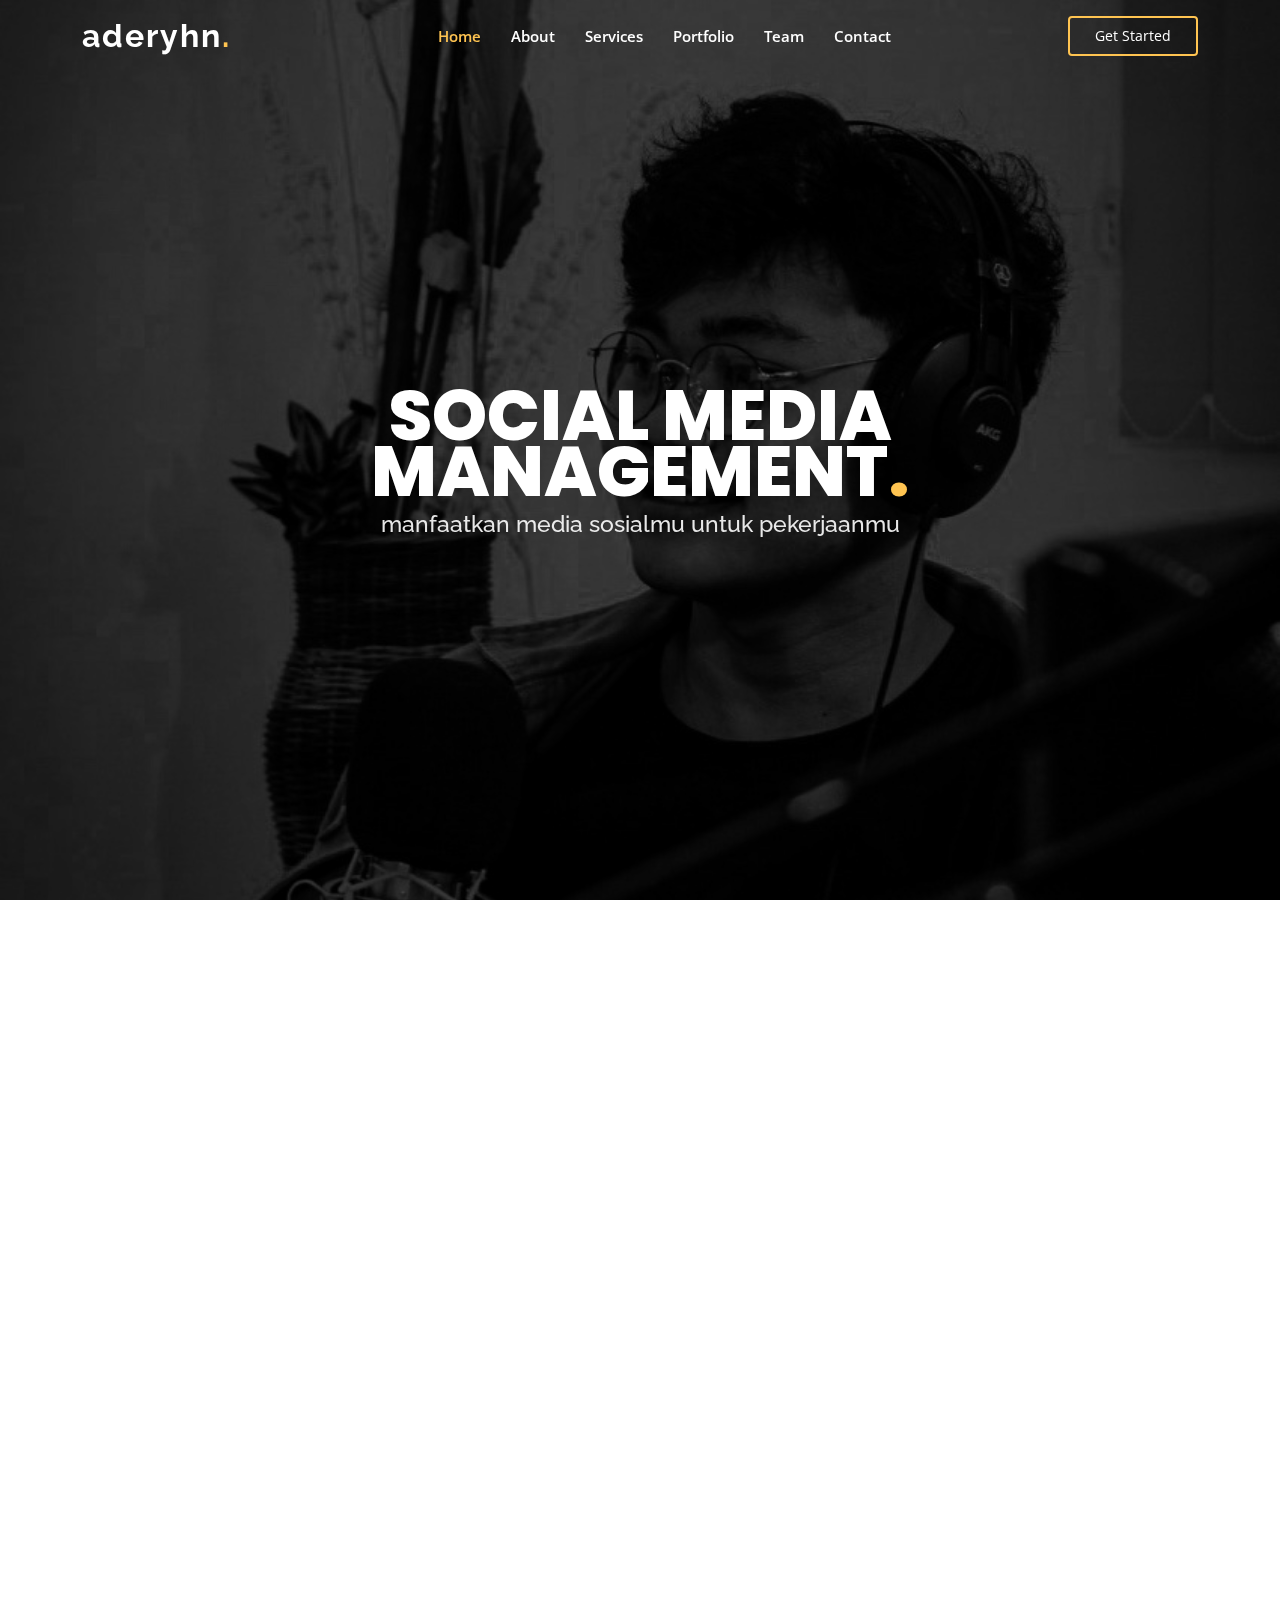
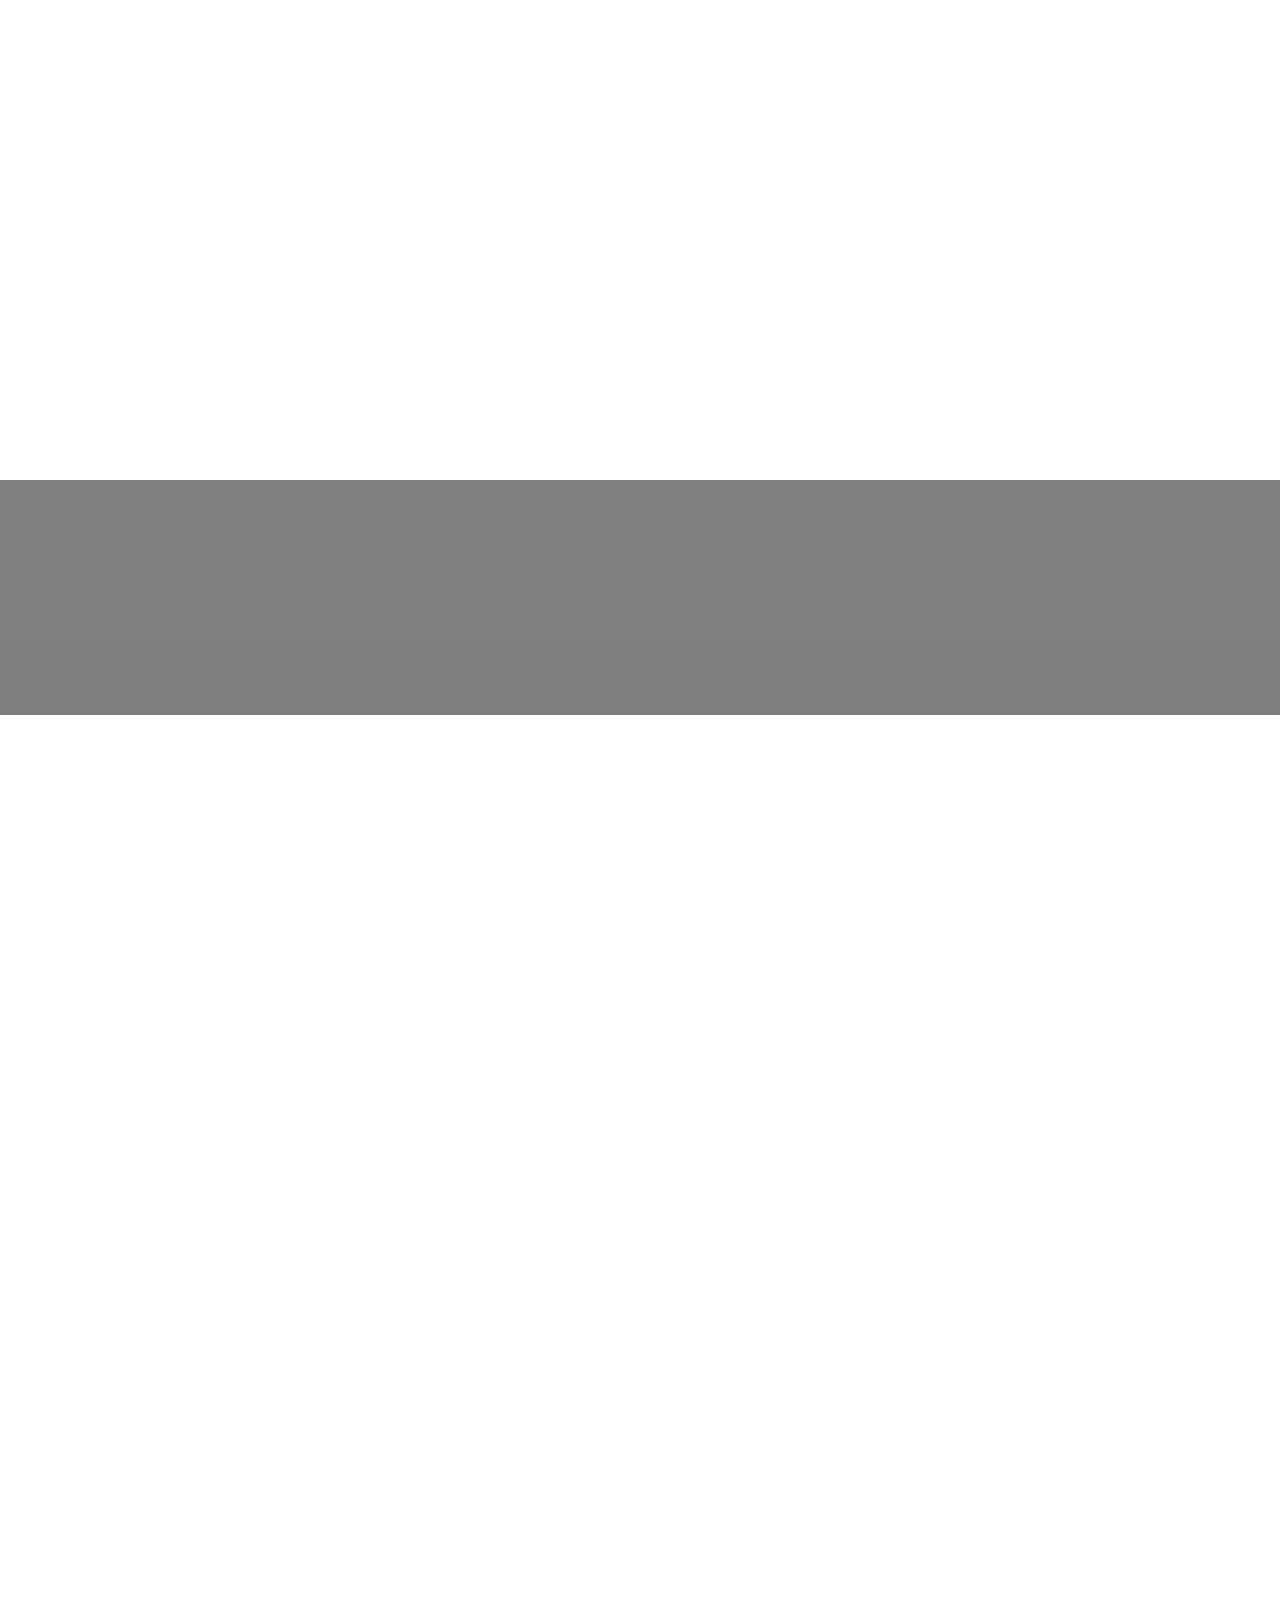
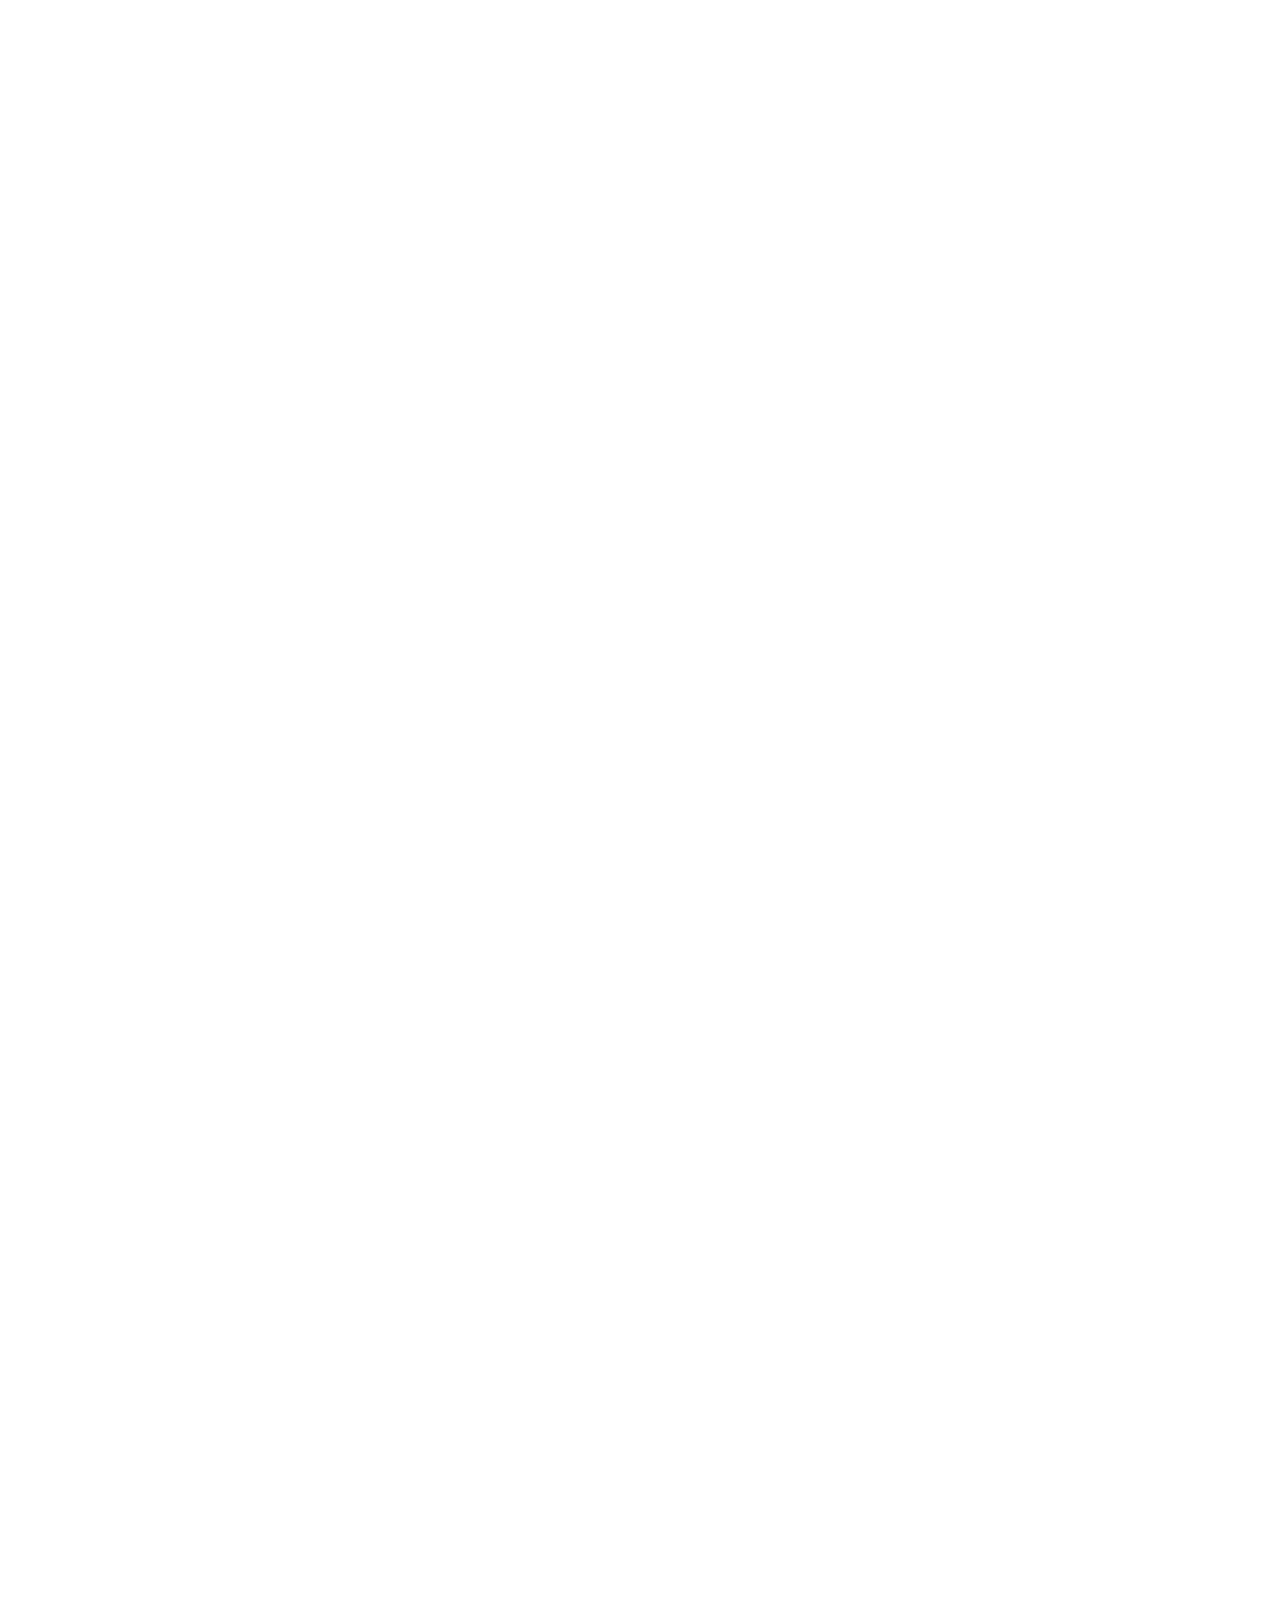
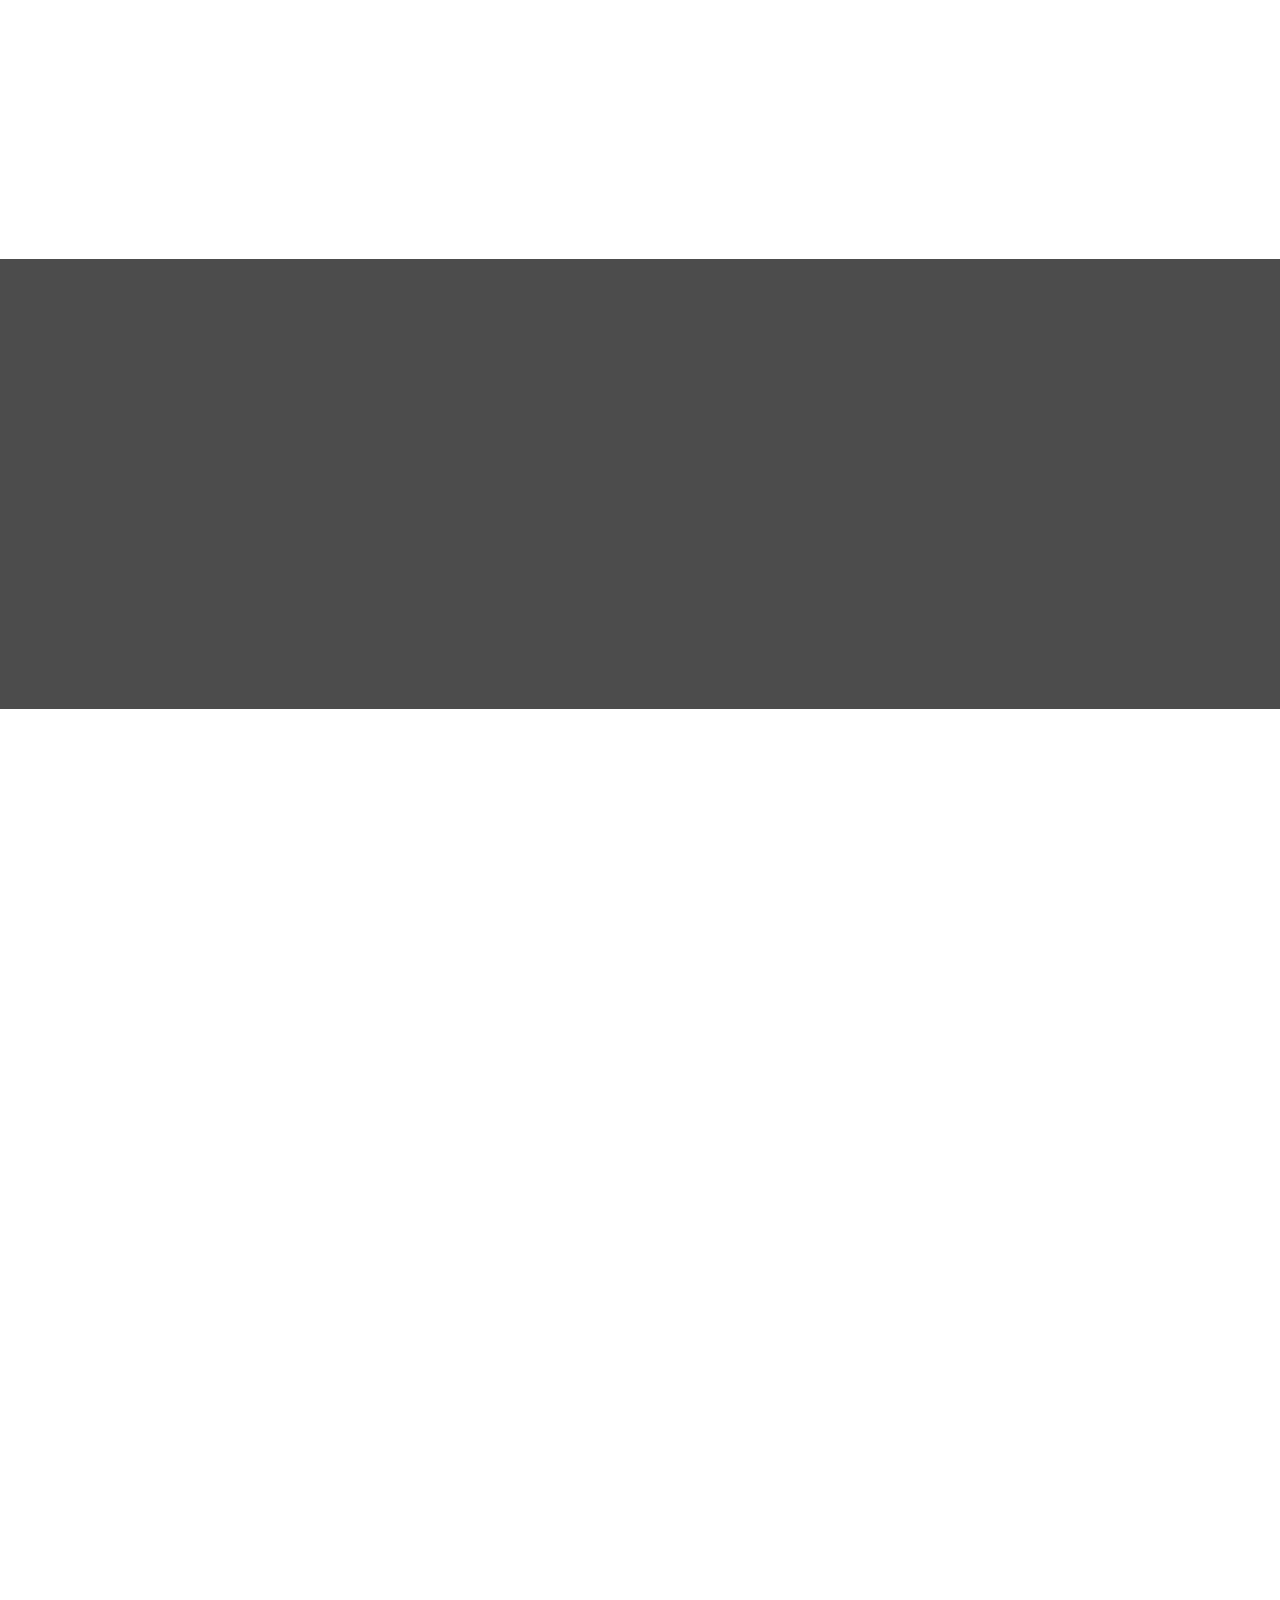
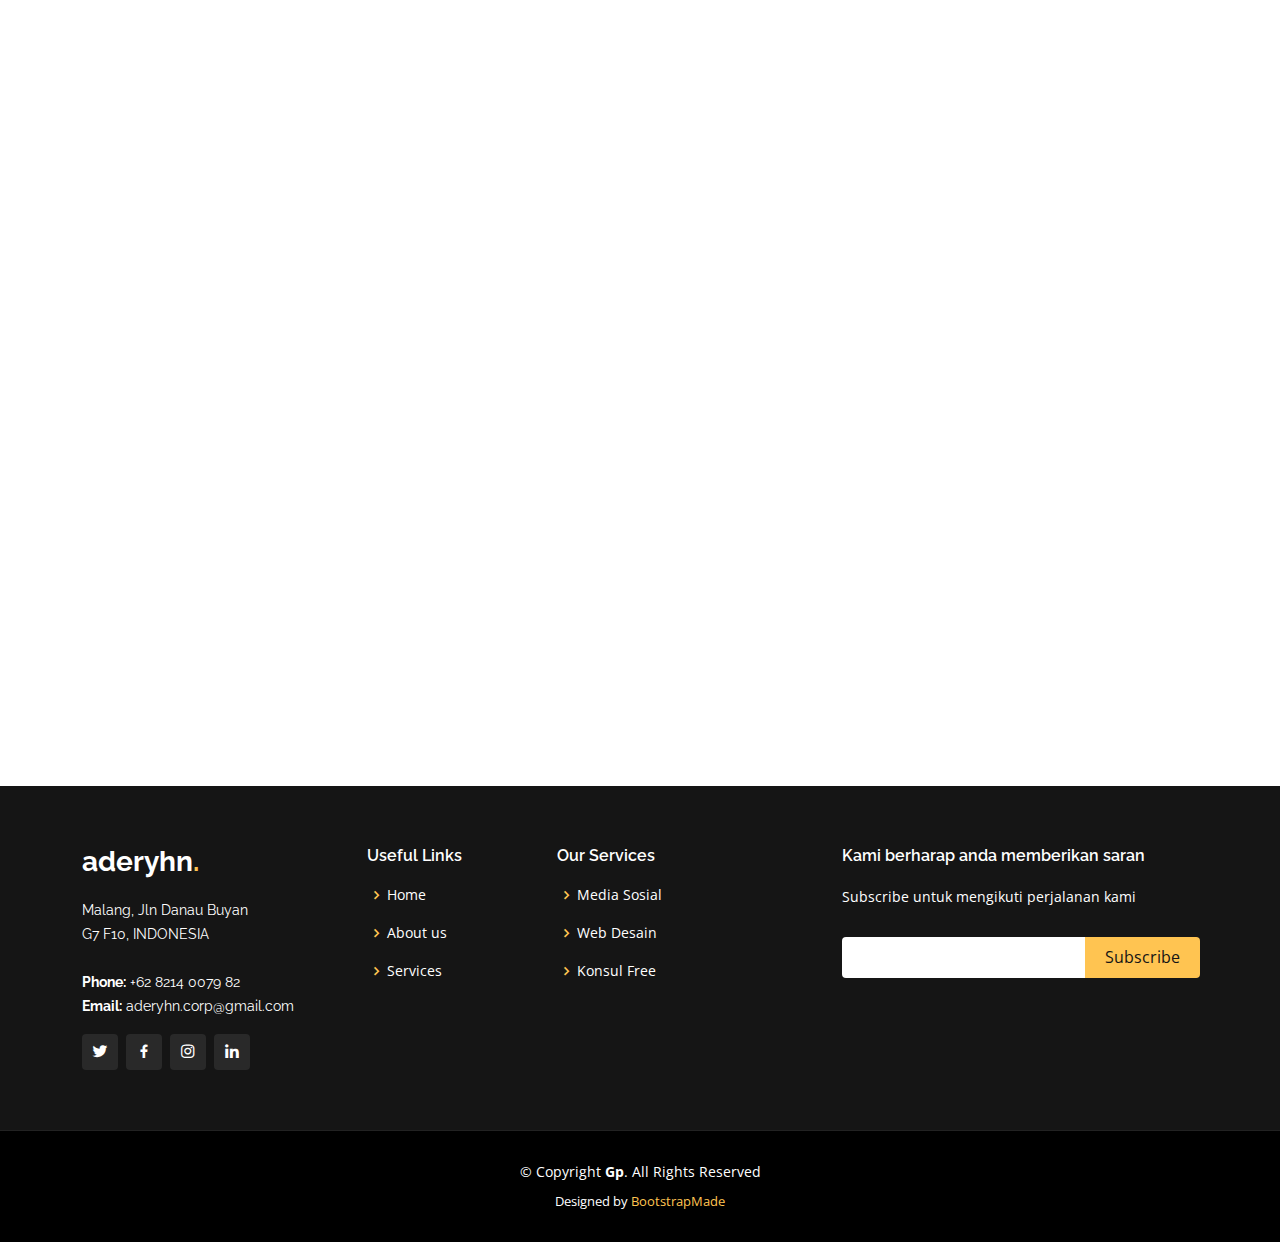
<file: index.html>
<!DOCTYPE html>
<html lang="en">

<head>
  <meta charset="utf-8">
  <meta content="width=device-width, initial-scale=1.0" name="viewport">

  <title>Compro Project</title>
  <meta content="" name="description">
  <meta content="" name="keywords">

  <!-- Favicons -->
  <link href="assets/img/favicon.png" rel="icon">
  <link href="assets/img/apple-touch-icon.png" rel="apple-touch-icon">

  <!-- Google Fonts -->
  <link href="https://fonts.googleapis.com/css?family=Open+Sans:300,300i,400,400i,600,600i,700,700i|Raleway:300,300i,400,400i,500,500i,600,600i,700,700i|Poppins:300,300i,400,400i,500,500i,600,600i,700,700i" rel="stylesheet">

  <!-- Vendor CSS Files -->
  <link href="assets/vendor/aos/aos.css" rel="stylesheet">
  <link href="assets/vendor/bootstrap/css/bootstrap.min.css" rel="stylesheet">
  <link href="assets/vendor/bootstrap-icons/bootstrap-icons.css" rel="stylesheet">
  <link href="assets/vendor/boxicons/css/boxicons.min.css" rel="stylesheet">
  <link href="assets/vendor/glightbox/css/glightbox.min.css" rel="stylesheet">
  <link href="assets/vendor/remixicon/remixicon.css" rel="stylesheet">
  <link href="assets/vendor/swiper/swiper-bundle.min.css" rel="stylesheet">

  <!-- Template Main CSS File -->
  <link href="assets/css/style.css" rel="stylesheet">

  <!-- =======================================================
  * Template Name: Gp - v4.10.0
  * Template URL: https://bootstrapmade.com/gp-free-multipurpose-html-bootstrap-template/
  * Author: BootstrapMade.com
  * License: https://bootstrapmade.com/license/
  ======================================================== -->
</head>

<body>

  <!-- ======= Header ======= -->
  <header id="header" class="fixed-top ">
    <div class="container d-flex align-items-center justify-content-lg-between">

      <h1 class="logo me-auto me-lg-0"><a href="index.html">aderyhn<span>.</span></a></h1>
      <!-- Uncomment below if you prefer to use an image logo -->
      <!-- <a href="index.html" class="logo me-auto me-lg-0"><img src="assets/img/logo.png" alt="" class="img-fluid"></a>-->

      <nav id="navbar" class="navbar order-last order-lg-0">
        <ul>
          <li><a class="nav-link scrollto active" href="#hero">Home</a></li>
          <li><a class="nav-link scrollto" href="#about">About</a></li>
          <li><a class="nav-link scrollto" href="#services">Services</a></li>
          <li><a class="nav-link scrollto " href="#portfolio">Portfolio</a></li>
          <li><a class="nav-link scrollto" href="#team">Team</a></li>
          <li><a class="nav-link scrollto" href="#contact">Contact</a></li>
        </ul>
        <i class="bi bi-list mobile-nav-toggle"></i>
      </nav><!-- .navbar -->

      <a href="#about" class="get-started-btn scrollto">Get Started</a>

    </div>
  </header><!-- End Header -->

  <!-- ======= Hero Section ======= -->
  <section id="hero" class="d-flex align-items-center justify-content-center">
    <div class="container" data-aos="fade-up">

      <div class="row justify-content-center" data-aos="fade-up" data-aos-delay="150">
        <div class="col-xl-6 col-lg-8">
          <h1>SOCIAL MEDIA MANAGEMENT<span>.</span></h1>
          <h2>manfaatkan media sosialmu untuk pekerjaanmu</h2>
        </div>
      </div>

      <div class="row gy-4 mt-5 justify-content-center" data-aos="zoom-in" data-aos-delay="250">
      </div>

    </div>
  </section><!-- End Hero -->

  <main id="main">

    <!-- ======= About Section ======= -->
    <section id="about" class="about">
      <div class="container" data-aos="fade-up">

        <div class="row">
          <div class="col-lg-6 order-1 order-lg-2" data-aos="fade-left" data-aos-delay="100">
            <img src="assets/img/about.jpeg" class="img-fluid" alt="">
          </div>
          <div class="col-lg-6 pt-4 pt-lg-0 order-2 order-lg-1 content" data-aos="fade-right" data-aos-delay="120">
            <h3>This is a slide structure based on a social media presentation.</h3>
            <p class="fst-italic">
              Di bawah merupakan deskripsi dari aderyhn
            </p>
            <p>
              aderyhn adalah salah satu layanan jasa Sosial Manajement yang kreativ, inovatif,
              dan modern. Kami menawarkan banyak sekali media yang kami tawarkan yaitu ada
              Instagram , Tiktok , Youtube , Twitter , dan Platfrom Sendiri. Harga yang kami tawarkan
              murah dan value yang kami berikan sangatkan sebanding dari harga yang kami tawarkan
          </div>
        </div>
        
          <h4><a href="COMPRO-ADERYHN.pdf" target="_blank">More Information</a></h4>

      </div>
    </section><!-- End About Section -->

    <!-- ======= Clients Section ======= -->
    <section id="clients" class="clients">
      <div class="container" data-aos="zoom-in">

        <div class="clients-slider swiper">
          <div class="swiper-wrapper align-items-center">
            <div class="swiper-slide"><img src="assets/img/clients/Ombeann.png" class="img-fluid" alt=""></div>
            <div class="swiper-slide"><img src="assets/img/clients/rien.png" class="img-fluid" alt=""></div>
            <div class="swiper-slide"><img src="assets/img/clients/Logo SDG (2).png" class="img-fluid" alt=""></div>
            <div class="swiper-slide"><img src="assets/img/clients/logo OSIS.png" class="img-fluid" alt=""></div>
            <div class="swiper-slide"><img src="assets/img/clients/Logo SMK.png" class="img-fluid" alt=""></div>
            <div class="swiper-slide"><img src="assets/img/clients/LOGO TS.png" class="img-fluid" alt=""></div>
            <div class="swiper-slide"><img src="assets/img/clients/LOGO YPT.png" class="img-fluid" alt=""></div>
            <div class="swiper-slide"><img src="assets/img/clients/client-8.png" class="img-fluid" alt=""></div>
          </div>
          <div class="swiper-pagination"></div>
        </div>

      </div>
  

    <!-- ======= Services Section ======= -->
    <section id="services" class="services">
      <div class="container" data-aos="fade-up">

        <div class="section-title">
          <h2>Services</h2>
          <p>Check our Services</p>
        </div>

        <div class="row">
          <div class="col-lg-4 col-md-6 d-flex align-items-stretch" data-aos="zoom-in" data-aos-delay="100">
            <div class="icon-box">
              <div class="icon"><i class='bx bx-link-alt' ></i></div>
              <h4><a href="mediasosial.html">Media Sosial</a></h4>
              <p>Menawarkan konten feed , story , reels , web link , dan lain lainnya</p>
            </div>
          </div>

          <div class="col-lg-4 col-md-6 d-flex align-items-stretch mt-4 mt-lg-0" data-aos="zoom-in" data-aos-delay="300">
            <div class="icon-box">
              <div class="icon"><i class='bx bx-globe' ></i></div>
              <h4><a href="webdesain.html">Web Desain</a></h4>
              <p>Menawarkan desain web, dari web statis maupun dinamis</p>
            </div>
          </div>

          <div class="col-lg-4 col-md-6 d-flex align-items-stretch mt-4 mt-lg-0" data-aos="zoom-in" data-aos-delay="300">
            <div class="icon-box">
              <div class="icon"><i class='bx bxs-face'></i></div>
              <h4><a href="konsulfree.html">Konsul Free</a></h4>
              <p>Konsulkan keinginanmu untuk bagaimana media sosialmu</p>
            </div>
          </div>
        </div>

      </div>
    </section><!-- End Services Section -->

    <!-- ======= Cta Section ======= -->
    <section id="cta" class="cta">
      <div class="container" data-aos="zoom-in">

        <div class="text-center">
          <h3>Contact kami</h3>
          <p> bisa hubungi kami di bawah ini.</p>
          <a class="nav-link scrollto" href="#contact">Contact US in here</a>
        </div>

      </div>
    </section><!-- End Cta Section -->

    <!-- ======= Portfolio Section ======= -->
    <section id="portfolio" class="portfolio">
      <div class="container" data-aos="fade-up">

        <div class="section-title">
          <h2>Portfolio</h2>
          <p>Check our Portfolio</p>
        </div>

        <div class="row" data-aos="fade-up" data-aos-delay="100">
          <div class="col-lg-12 d-flex justify-content-center">
            <ul id="portfolio-flters">
              <li data-filter="*" class="filter-active">All</li>
              <li data-filter=".filter-logo">Medsos</li>
              <li data-filter=".filter-poster">Web</li>
              <li data-filter=".filter-lainnya">Liannya</li>
            </ul>
          </div>
        </div>

        <div class="row portfolio-container" data-aos="fade-up" data-aos-delay="200">

          <div class="col-lg-4 col-md-6 portfolio-item filter-logo">
            <div class="portfolio-wrap">
              <img src="assets/img/portfolio/medsos-1.png" class="img-fluid" alt="">
              <div class="portfolio-info">
                <h4>Medsos</h4>
                <p>Konten</p>
                <div class="portfolio-links">
                  <a href="assets/img/portfolio/medsos-1.png" data-gallery="portfolioGallery" class="portfolio-lightbox" title="Logo 1"><i class="bx bx-plus"></i></a>
                  <a href="mediasosial.html" title="More Details"><i class="bx bx-link"></i></a>
                </div>
              </div>
            </div>
          </div>

          <div class="col-lg-4 col-md-6 portfolio-item filter-lainnya">
            <div class="portfolio-wrap">
              <img src="assets/img/portfolio/desain-1.png" class="img-fluid" alt="">
              <div class="portfolio-info">
                <h4>Desain</h4>
                <p>Lainnya</p>
                <div class="portfolio-links">
                  <a href="assets/img/portfolio/desain-1.png" data-gallery="portfolioGallery" class="portfolio-lightbox" title="Desain Retro"><i class="bx bx-plus"></i></a>
                  <a href="mediasosial.html" title="More Details"><i class="bx bx-link"></i></a>
                </div>
              </div>
            </div>
          </div>

          <div class="col-lg-4 col-md-6 portfolio-item filter-logo">
            <div class="portfolio-wrap">
              <img src="assets/img/portfolio/medsos-2.jpg" class="img-fluid" alt="">
              <div class="portfolio-info">
                <h4>Medsos</h4>
                <p>Konten</p>
                <div class="portfolio-links">
                  <a href="assets/img/portfolio/medsos-2.jpg" data-gallery="portfolioGallery" class="portfolio-lightbox" title="Logo 2"><i class="bx bx-plus"></i></a>
                  <a href="mediasosial.html" title="More Details"><i class="bx bx-link"></i></a>
                </div>
              </div>
            </div>
          </div>

          <div class="col-lg-4 col-md-6 portfolio-item filter-poster">
            <div class="portfolio-wrap">
              <img src="assets/img/portfolio/web-1.png" class="img-fluid" alt="">
              <div class="portfolio-info">
                <h4>Web</h4>
                <p>Desain Web</p>
                <div class="portfolio-links">
                  <a href="assets/img/portfolio/web-1.png" data-gallery="portfolioGallery" class="portfolio-lightbox" title="Web"><i class="bx bx-plus"></i></a>
                  <a href="webdesain.html" title="More Details"><i class="bx bx-link"></i></a>
                </div>
              </div>
            </div>
          </div>

          <div class="col-lg-4 col-md-6 portfolio-item filter-lainnya">
            <div class="portfolio-wrap">
              <img src="assets/img/portfolio/desain-2.jpg" class="img-fluid" alt="">
              <div class="portfolio-info">
                <h4>Desain</h4>
                <p>Lainnya</p>
                <div class="portfolio-links">
                  <a href="assets/img/portfolio/desain-2.jpg" data-gallery="portfolioGallery" class="portfolio-lightbox" title="Desain Curefuly"><i class="bx bx-plus"></i></a>
                  <a href="mediasosial.html" title="More Details"><i class="bx bx-link"></i></a>
                </div>
              </div>
            </div>
          </div>

          <div class="col-lg-4 col-md-6 portfolio-item filter-logo">
            <div class="portfolio-wrap">
              <img src="assets/img/portfolio/medsos-3.jpg" class="img-fluid" alt="">
              <div class="portfolio-info">
                <h4>Medsos</h4>
                <p>Tamplate Konten</p>
                <div class="portfolio-links">
                  <a href="assets/img/portfolio/medsos-3.jpg" data-gallery="portfolioGallery" class="portfolio-lightbox" title="Logo 3"><i class="bx bx-plus"></i></a>
                  <a href="mediasosial.html" title="More Details"><i class="bx bx-link"></i></a>
                </div>
              </div>
            </div>
          </div>

          <div class="col-lg-4 col-md-6 portfolio-item filter-poster">
            <div class="portfolio-wrap">
              <img src="assets/img/portfolio/web-2.jpg" class="img-fluid" alt="">
              <div class="portfolio-info">
                <h4>Web</h4>
                <p>Desain Web</p>
                <div class="portfolio-links">
                  <a href="assets/img/portfolio/web-2.jpg" data-gallery="portfolioGallery" class="portfolio-lightbox" title="Web"><i class="bx bx-plus"></i></a>
                  <a href="webdesain.html" title="More Details"><i class="bx bx-link"></i></a>
                </div>
              </div>
            </div>
          </div>

          <div class="col-lg-4 col-md-6 portfolio-item filter-poster">
            <div class="portfolio-wrap">
              <img src="assets/img/portfolio/web-3.jpg" class="img-fluid" alt="">
              <div class="portfolio-info">
                <h4>Web</h4>
                <p>Web Desain</p>
                <div class="portfolio-links">
                  <a href="assets/img/portfolio/web-3.jpg" data-gallery="portfolioGallery" class="portfolio-lightbox" title="Web"><i class="bx bx-plus"></i></a>
                  <a href="webdesain.html" title="More Details"><i class="bx bx-link"></i></a>
                </div>
              </div>
            </div>
          </div>

          <div class="col-lg-4 col-md-6 portfolio-item filter-lainnya">
            <div class="portfolio-wrap">
              <img src="assets/img/portfolio/desain-3.jpg" class="img-fluid" alt="">
              <div class="portfolio-info">
                <h4>Desain</h4>
                <p>Lainnya</p>
                <div class="portfolio-links">
                  <a href="assets/img/portfolio/desain-3.jpg" data-gallery="portfolioGallery" class="portfolio-lightbox" title="Desain Raebel"><i class="bx bx-plus"></i></a>
                  <a href="mediasosial.html" title="More Details"><i class="bx bx-link"></i></a>
                </div>
              </div>
            </div>
          </div>

        </div>

      </div>
    </section><!-- End Portfolio Section -->

    <!-- ======= Counts Section ======= -->
    <section id="counts" class="counts">
      <div class="container" data-aos="fade-up">

        <div class="row no-gutters">
          <div class="image col-xl-5 d-flex align-items-stretch justify-content-center justify-content-lg-start" data-aos="fade-right" data-aos-delay="100"></div>
          <div class="col-xl-7 ps-0 ps-lg-5 pe-lg-1 d-flex align-items-stretch" data-aos="fade-left" data-aos-delay="100">
            <div class="content d-flex flex-column justify-content-center">
              <h3>Profile Owner (Reyhan Ade Ardiansyah)</h3>
              <p>
                Saya Reyhan Ade Ardiansyah, Siswa SMK Telkom Malang Jurusan Teknik Komputer Jaringan. Memiliki pengetahuan dasar tentang Teknik Komputer Jaringan dan memiliki pengalaman dalam berorganisasi karena saya merupakan anggota Osis di SMK Telkom Malang. 
                dibawah ini merupakan history pencapaian yang di raih oleh Owner aderyhn.
              </p>
              <div class="row">
                <div class="col-md-6 d-md-flex align-items-md-stretch">
                  <div class="count-box">
                    <i class="bi bi-emoji-smile"></i>
                    <span data-purecounter-start="0" data-purecounter-end="102" data-purecounter-duration="2" class="purecounter"></span>
                    <p><strong>Happy Clients</strong> Owner sudah mengerjakan beberapa project dan kebanyakan clinet yang kami dapatkan, 90% client senang dengan hasil kami.</p>
                  </div>
                </div>

                <div class="col-md-6 d-md-flex align-items-md-stretch">
                  <div class="count-box">
                    <i class="bi bi-journal-richtext"></i>
                    <span data-purecounter-start="0" data-purecounter-end="128" data-purecounter-duration="2" class="purecounter"></span>
                    <p><strong>Projects</strong> Owner sudah mengerjakan lebih dari 100 project yang pernah kami kerjakan.</p>
                  </div>
                </div>

                <div class="col-md-6 d-md-flex align-items-md-stretch">
                  <div class="count-box">
                    <i class="bi bi-clock"></i>
                    <span data-purecounter-start="0" data-purecounter-end="4" data-purecounter-duration="4" class="purecounter"></span>
                    <p><strong>Years of experience</strong> Owner sudah mulai di bidang ini 4 tahun berlalu sejak tahun 2019.</p>
                  </div>
                </div>

                <div class="col-md-6 d-md-flex align-items-md-stretch">
                  <div class="count-box">
                    <i class="bi bi-award"></i>
                    <span data-purecounter-start="0" data-purecounter-end="20" data-purecounter-duration="4" class="purecounter"></span>
                    <p><strong>Awards</strong> Owner memiliki banyak penghargaan dari berbagai event.</p>
                  </div>
                </div>
              </div>
            </div><!-- End .content-->
          </div>
        </div>

      </div>
    </section><!-- End Counts Section -->

    <!-- ======= Testimonials Section ======= -->
    <section id="testimonials" class="testimonials">
      <div class="container" data-aos="zoom-in">

        <div class="testimonials-slider swiper" data-aos="fade-up" data-aos-delay="100">
          <div class="swiper-wrapper">

            <div class="swiper-slide">
              <div class="testimonial-item">
                <img src="assets/img/testimonials/testimonials-1.jpg" class="testimonial-img" alt="">
                <h3>Saul Goodman</h3>
                <h4>Ceo &amp; Founder PT.Gajah Mada</h4>
                <p>
                  <i class="bx bxs-quote-alt-left quote-icon-left"></i>
                  Saya sangat suka dengan desain desain dari aderyhn, yang terkesan sangat futuristik
                  <i class="bx bxs-quote-alt-right quote-icon-right"></i>
                </p>
              </div>
            </div><!-- End testimonial item -->

            <div class="swiper-slide">
              <div class="testimonial-item">
                <img src="assets/img/testimonials/testimonials-2.jpg" class="testimonial-img" alt="">
                <h3>Sara Wilsson</h3>
                <h4>Designer</h4>
                <p>
                  <i class="bx bxs-quote-alt-left quote-icon-left"></i>
                  Saya sebagai designer yang sudah berkerja dalam waktu 2 tahun, saya tetap banyak belajar dari desain desain aderyhn ini.
                  <i class="bx bxs-quote-alt-right quote-icon-right"></i>
                </p>
              </div>
            </div><!-- End testimonial item -->

            <div class="swiper-slide">
              <div class="testimonial-item">
                <img src="assets/img/testimonials/testimonials-3.jpg" class="testimonial-img" alt="">
                <h3>Jena Karlis</h3>
                <h4>Store Owner</h4>
                <p>
                  <i class="bx bxs-quote-alt-left quote-icon-left"></i>
                  Saya sangat berterima kasih terhadap aderyhn, karena dengan jasa aderyhn yang mengelola medsos perusahaan saya.
                  <i class="bx bxs-quote-alt-right quote-icon-right"></i>
                </p>
              </div>
            </div><!-- End testimonial item -->

            <div class="swiper-slide">
              <div class="testimonial-item">
                <img src="assets/img/testimonials/testimonials-4.jpg" class="testimonial-img" alt="">
                <h3>Matt Brandon</h3>
                <h4>Freelancer</h4>
                <p>
                  <i class="bx bxs-quote-alt-left quote-icon-left"></i>
                  saya biasanya menyewa jasa aderyhn untuk pekerjaan saya.
                  <i class="bx bxs-quote-alt-right quote-icon-right"></i>
                </p>
              </div>
            </div><!-- End testimonial item -->

            <div class="swiper-slide">
              <div class="testimonial-item">
                <img src="assets/img/testimonials/testimonials-5.jpg" class="testimonial-img" alt="">
                <h3>John Larson</h3>
                <h4>Entrepreneur</h4>
                <p>
                  <i class="bx bxs-quote-alt-left quote-icon-left"></i>
                  saya dulu sangat ingin bekerjasama dengan aderyhn, dan akhir nya sudah kesampaian dan hasilnya sangat di luar ekspektasi.
                  <i class="bx bxs-quote-alt-right quote-icon-right"></i>
                </p>
              </div>
            </div><!-- End testimonial item -->
          </div>
          <div class="swiper-pagination"></div>
        </div>

      </div>
    </section><!-- End Testimonials Section -->

    <!-- ======= Team Section ======= -->
    <section id="team" class="team">
      <div class="container" data-aos="fade-up">

        <div class="section-title">
          <h2>Team</h2>
          <p>Check our Team</p>
        </div>

        <div class="row">

          <div class="col-lg-3 col-md-6 d-flex align-items-stretch">
            <div class="member" data-aos="fade-up" data-aos-delay="100">
              <div class="member-img">
                <img src="assets/img/team/team.1.JPG" class="img-fluid" alt="">
                <div class="social">
                  <a href="https://twitter.com/ramonShitpost"><i class="bi bi-twitter"></i></a>
                  <a href="https://web.facebook.com/reyhanadea.reyhanadea"><i class="bi bi-facebook"></i></a>
                  <a href="https://www.instagram.com/aderyhn/"><i class="bi bi-instagram"></i></a>
                  <a href="https://www.linkedin.com/in/reyhan-ade/"><i class="bi bi-linkedin"></i></a>
                </div>
              </div>
              <div class="member-info">
                <h4>Reyhan Ade Ardiansyah</h4>
                <span>Owner aderyhn</span>
              </div>
            </div>
          </div>

          <div class="col-lg-3 col-md-6 d-flex align-items-stretch">
            <div class="member" data-aos="fade-up" data-aos-delay="200">
              <div class="member-img">
                <img src="assets/img/team/team.2.jpg" class="img-fluid" alt="">
                <div class="social">
                  <!--a href="#"><i class="bi bi-twitter"></i></a>
                  <a href="#"><i class="bi bi-facebook"></i></a>
                  <a href="#"><i class="bi bi-instagram"></i></a>
                  <a href="#"><i class="bi bi-linkedin"></i></a>-->
                </div>
              </div>
              <div class="member-info">
                <h4>Cintya Raharjo</h4>
                <span>Konten Marketing & Desain Graphic</span>
              </div>
            </div>
          </div>

          <div class="col-lg-3 col-md-6 d-flex align-items-stretch">
            <div class="member" data-aos="fade-up" data-aos-delay="300">
              <div class="member-img">
                <img src="assets/img/team/team.3.JPG" class="img-fluid" alt="">
                <div class="social">
                  <!--a href="#"><i class="bi bi-twitter"></i></a>
                  <a href="#"><i class="bi bi-facebook"></i></a>
                  <a href="#"><i class="bi bi-instagram"></i></a>
                  <a href="#"><i class="bi bi-linkedin"></i></a>-->
                </div>
              </div>
              <div class="member-info">
                <h4>Fedrick Arya</h4>
                <span>Web Developer</span>
              </div>
            </div>
          </div>

          <div class="col-lg-3 col-md-6 d-flex align-items-stretch">
            <div class="member" data-aos="fade-up" data-aos-delay="400">
              <div class="member-img">
                <img src="assets/img/team/team.4.JPG" class="img-fluid" alt="">
                <div class="social">
                  <!--a href="#"><i class="bi bi-twitter"></i></a>
                  <a href="#"><i class="bi bi-facebook"></i></a>
                  <a href="#"><i class="bi bi-instagram"></i></a>
                  <a href="#"><i class="bi bi-linkedin"></i></a>-->
                </div>
              </div>
              <div class="member-info">
                <h4>Ida Bagus</h4>
                <span>Technical Support</span>
              </div>
            </div>
          </div>
          

        </div>

      </div>
    </section><!-- End Team Section -->

    <!-- ======= Contact Section ======= -->
    <section id="contact" class="contact">
      <div class="container" data-aos="fade-up">

        <div class="section-title">
          <h2>Contact</h2>
          <p>Contact Us</p>
        </div>

        <div>
          <iframe style="border:0; width: 100%; height: 270px;" src="https://www.google.com/maps/embed?pb=!1m18!1m12!1m3!1d3951.21118692862!2d112.6597884741186!3d-7.977111682281803!2m3!1f0!2f0!3f0!3m2!1i1024!2i768!4f13.1!3m3!1m2!1s0x2dd6285c5c1b44e3%3A0xf6c889ac7452dc3a!2sSMK%20Telkom%20Malang!5e0!3m2!1sen!2sid!4v1673929275948!5m2!1sen!2sid" width="600" height="450" style="border:0;" allowfullscreen="" loading="lazy" referrerpolicy="no-referrer-when-downgrade"></iframe>
        </div>

        <div class="row mt-5">

          <div class="col-lg-4">
            <div class="info">
              <div class="address">
                <i class="bi bi-geo-alt"></i>
                <h4>Location:</h4>
                <p>Malang, Jln Danau Buyan,  G7 F10, INDONESIA</p>
              </div>

              <div class="email">
                <i class="bi bi-envelope"></i>
                <h4>Email:</h4>
                <p>aderyhn.corp@gmail.com</p>
              </div>

              <div class="phone">
                <i class="bi bi-phone"></i>
                <h4>Call:</h4>
                <p>+62 8214 0079 82</p>
              </div>

            </div>

          </div>

          <div class="col-lg-8 mt-5 mt-lg-0">

            <form action="forms/contact.php" method="post" role="form" class="php-email-form">
              <div class="row">
                <div class="col-md-6 form-group">
                  <input type="text" name="name" class="form-control" id="name" placeholder="Your Name" required>
                </div>
                <div class="col-md-6 form-group mt-3 mt-md-0">
                  <input type="email" class="form-control" name="email" id="email" placeholder="Your Email" required>
                </div>
              </div>
              <div class="form-group mt-3">
                <input type="text" class="form-control" name="subject" id="subject" placeholder="Subject" required>
              </div>
              <div class="form-group mt-3">
                <textarea class="form-control" name="message" rows="5" placeholder="Message" required></textarea>
              </div>
              <div class="my-3">
                <div class="loading">Loading</div>
                <div class="error-message"></div>
                <div class="sent-message">Your message has been sent. Thank you!</div>
              </div>
              <div class="text-center"><button type="submit">Send Message</button></div>
            </form>

          </div>

        </div>

      </div>
    </section><!-- End Contact Section -->

  </main><!-- End #main -->

  <!-- ======= Footer ======= -->
  <footer id="footer">
    <div class="footer-top">
      <div class="container">
        <div class="row">

          <div class="col-lg-3 col-md-6">
            <div class="footer-info">
              <h3>aderyhn<span>.</span></h3>
              <p>
                Malang, Jln Danau Buyan <br>
                G7 F10, INDONESIA<br><br>
                <strong>Phone:</strong> +62 8214 0079 82<br>
                <strong>Email:</strong> aderyhn.corp@gmail.com<br>
              </p>
              <div class="social-links mt-3">
                <a href="https://twitter.com/ramonShitpost" class="twitter"><i class="bx bxl-twitter"></i></a>
                <a href="https://web.facebook.com/reyhanadea.reyhanadea" class="facebook"><i class="bx bxl-facebook"></i></a>
                <a href="https://www.instagram.com/aderyhn/" class="instagram"><i class="bx bxl-instagram"></i></a>
                <a href="https://www.linkedin.com/in/reyhan-ade/" class="linkedin"><i class="bx bxl-linkedin"></i></a>
              </div>
            </div>
          </div>

          <div class="col-lg-2 col-md-6 footer-links">
            <h4>Useful Links</h4>
            <ul>
              <li><i class="bx bx-chevron-right"></i> <a href="#">Home</a></li>
              <li><i class="bx bx-chevron-right"></i> <a href="#about">About us</a></li>
              <li><i class="bx bx-chevron-right"></i> <a href="#services">Services</a></li>
            </ul>
          </div>

          <div class="col-lg-3 col-md-6 footer-links">
            <h4>Our Services</h4>
            <ul>
              <li><i class="bx bx-chevron-right"></i> <a href="mediasosial.html">Media Sosial</a></li>
              <li><i class="bx bx-chevron-right"></i> <a href="webdesain.html">Web Desain</a></li>
              <li><i class="bx bx-chevron-right"></i> <a href="konsulfree.html">Konsul Free</a></li>
            </ul>
          </div>

          <div class="col-lg-4 col-md-6 footer-newsletter">
            <h4>Kami berharap anda memberikan saran</h4>
            <p>Subscribe untuk mengikuti perjalanan kami</p>
            <form action="" method="post">
              <input type="email" name="email"><input type="submit" value="Subscribe">
            </form>

          </div>

        </div>
      </div>
    </div>

    <div class="container">
      <div class="copyright">
        &copy; Copyright <strong><span>Gp</span></strong>. All Rights Reserved
      </div>
      <div class="credits">
        <!-- All the links in the footer should remain intact. -->
        <!-- You can delete the links only if you purchased the pro version. -->
        <!-- Licensing information: https://bootstrapmade.com/license/ -->
        <!-- Purchase the pro version with working PHP/AJAX contact form: https://bootstrapmade.com/gp-free-multipurpose-html-bootstrap-template/ -->
        Designed by <a href="https://bootstrapmade.com/">BootstrapMade</a>
      </div>
    </div>
  </footer><!-- End Footer -->

  <div id="preloader"></div>
  <a href="#" class="back-to-top d-flex align-items-center justify-content-center"><i class="bi bi-arrow-up-short"></i></a>

  <!-- Vendor JS Files -->
  <script src="assets/vendor/purecounter/purecounter_vanilla.js"></script>
  <script src="assets/vendor/aos/aos.js"></script>
  <script src="assets/vendor/bootstrap/js/bootstrap.bundle.min.js"></script>
  <script src="assets/vendor/glightbox/js/glightbox.min.js"></script>
  <script src="assets/vendor/isotope-layout/isotope.pkgd.min.js"></script>
  <script src="assets/vendor/swiper/swiper-bundle.min.js"></script>
  <script src="assets/vendor/php-email-form/validate.js"></script>

  <!-- Template Main JS File -->
  <script src="assets/js/main.js"></script>

</body>

</html>
</file>
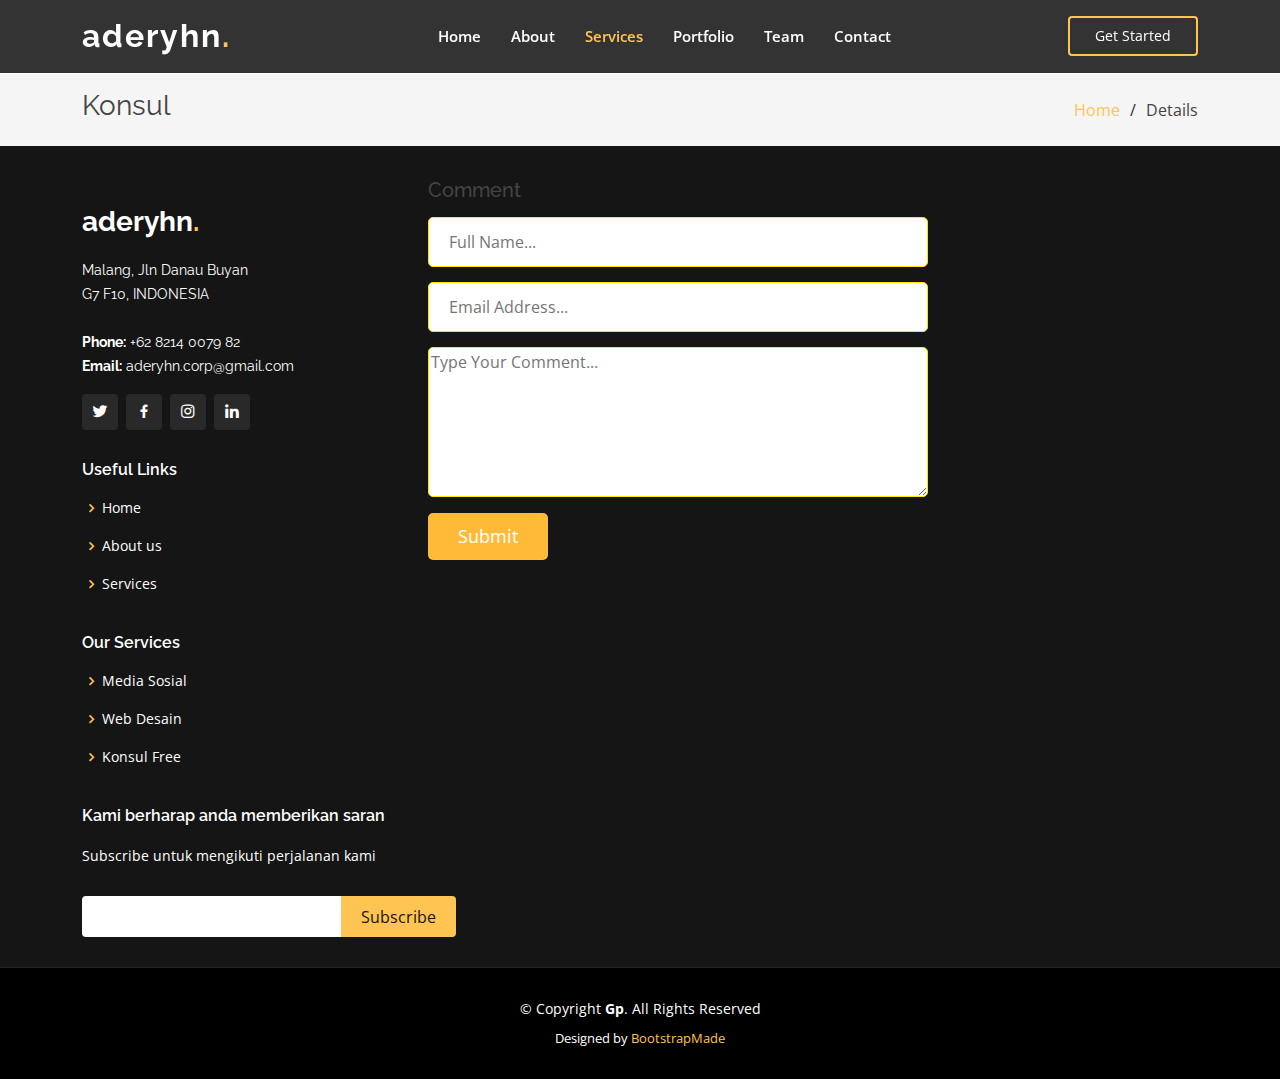
<file: konsulfree.html>
<!DOCTYPE html>
<html lang="en">

<head>
  <meta charset="utf-8">
  <meta content="width=device-width, initial-scale=1.0" name="viewport">

  <title>Service</title>
  <meta content="" name="description">
  <meta content="" name="keywords">

  <!-- Favicons -->
  <link href="assets/img/favicon.png" rel="icon">
  <link href="assets/img/apple-touch-icon.png" rel="apple-touch-icon">

  <!-- Google Fonts -->
  <link href="https://fonts.googleapis.com/css?family=Open+Sans:300,300i,400,400i,600,600i,700,700i|Raleway:300,300i,400,400i,500,500i,600,600i,700,700i|Poppins:300,300i,400,400i,500,500i,600,600i,700,700i" rel="stylesheet">

  <!-- Vendor CSS Files -->
  <link href="assets/vendor/aos/aos.css" rel="stylesheet">
  <link href="assets/vendor/bootstrap/css/bootstrap.min.css" rel="stylesheet">
  <link href="assets/vendor/bootstrap-icons/bootstrap-icons.css" rel="stylesheet">
  <link href="assets/vendor/boxicons/css/boxicons.min.css" rel="stylesheet">
  <link href="assets/vendor/glightbox/css/glightbox.min.css" rel="stylesheet">
  <link href="assets/vendor/remixicon/remixicon.css" rel="stylesheet">
  <link href="assets/vendor/swiper/swiper-bundle.min.css" rel="stylesheet">

  <!-- Template Main CSS File -->
  <link href="assets/css/style.css" rel="stylesheet">

  <!-- =======================================================
  * Template Name: Gp - v4.10.0
  * Template URL: https://bootstrapmade.com/gp-free-multipurpose-html-bootstrap-template/
  * Author: BootstrapMade.com
  * License: https://bootstrapmade.com/license/
  ======================================================== -->
</head>

<body>

  <!-- ======= Header ======= -->
  <header id="header" class="fixed-top header-inner-pages">
    <div class="container d-flex align-items-center justify-content-lg-between">

      <h1 class="logo me-auto me-lg-0"><a href="index.html">aderyhn<span>.</span></a></h1>
      <!-- Uncomment below if you prefer to use an image logo -->
      <!-- <a href="index.html" class="logo me-auto me-lg-0"><img src="assets/img/logo.png" alt="" class="img-fluid"></a>-->

      <nav id="navbar" class="navbar order-last order-lg-0">
        <ul>
          <li><a class="nav-link scrollto " href="index.html">Home</a></li>
          <li><a class="nav-link scrollto" href="index.html#about">About</a></li>
          <li><a class="nav-link scrollto active" href="index.html#services">Services</a></li>
          <li><a class="nav-link scrollto" href="index.html#portfolio">Portfolio</a></li>
          <li><a class="nav-link scrollto" href="index.html#team">Team</a></li>
          <li><a class="nav-link scrollto" href="index.html#contact">Contact</a></li>
        </ul>
        <i class="bi bi-list mobile-nav-toggle"></i>
      </nav><!-- .navbar -->

      <a href="index.html" class="get-started-btn scrollto">Get Started</a>

    </div>
  </header><!-- End Header -->

  <main id="main">

    <!-- ======= Breadcrumbs ======= -->
    <section id="breadcrumbs" class="breadcrumbs">
      <div class="container">

        <div class="d-flex justify-content-between align-items-center">
          <h2>Konsul</h2>
          <ol>
            <li><a href="index.html">Home</a></li>
            <li>Details</li>
          </ol>
        </div>

      </div>
    </section><!-- End Breadcrumbs -->

    <!-- ======= Portfolio Details Section ======= -->

      <div class="comment-box">
          <h2>Comment</h2>
          <form action="">
              <input type="text" name="full_name" placeholder="Full Name...">
              <input type="email" name="email" placeholder="Email Address...">
              <textarea name="comment" placeholder="Type Your Comment..."></textarea>
              <button type="submit">Submit</button>
          </form> 
      </div>

         <!--div class="col-lg-4">
            <div class="portfolio-info">
              <h3>Project information</h3>
            </div>
            <div class="portfolio-description">
              <h2>Disamping merupakan tawaran dari aderyhn untuk media sosial Intagram</h2>
              <p>
                Autem ipsum nam porro corporis rerum. Quis eos dolorem eos itaque inventore commodi labore quia quia. Exercitationem repudiandae officiis neque suscipit non officia eaque itaque enim. Voluptatem officia accusantium nesciunt est omnis tempora consectetur dignissimos. Sequi nulla at esse enim cum deserunt eius.
              </p>
            </div>
          </div-->
    </section><!-- End Portfolio Details Section -->

  </main><!-- End #main -->

  <!-- ======= Footer ======= -->
  <footer id="footer">
    <div class="footer-top">
      <div class="container">
        <div class="">

          <div class="col-lg-3 col-md-6">
            <div class="footer-info">
              <h3>aderyhn<span>.</span></h3>
              <p>
                Malang, Jln Danau Buyan <br>
                G7 F10, INDONESIA<br><br>
                <strong>Phone:</strong> +62 8214 0079 82<br>
                <strong>Email:</strong> aderyhn.corp@gmail.com<br>
              </p>
              <div class="social-links mt-3">
                <a href="https://twitter.com/ramonShitpost" class="twitter"><i class="bx bxl-twitter"></i></a>
                <a href="https://web.facebook.com/reyhanadea.reyhanadea" class="facebook"><i class="bx bxl-facebook"></i></a>
                <a href="https://www.instagram.com/aderyhn/" class="instagram"><i class="bx bxl-instagram"></i></a>
                <a href="https://www.linkedin.com/in/reyhan-ade/" class="linkedin"><i class="bx bxl-linkedin"></i></a>
              </div>
            </div>
          </div>

          <div class="col-lg-2 col-md-6 footer-links">
            <h4>Useful Links</h4>
            <ul>
              <li><i class="bx bx-chevron-right"></i> <a href="index.html#hero">Home</a></li>
              <li><i class="bx bx-chevron-right"></i> <a href="index.html#about">About us</a></li>
              <li><i class="bx bx-chevron-right"></i> <a href="index.html#services">Services</a></li>
            </ul>
          </div>

          <div class="col-lg-3 col-md-6 footer-links">
            <h4>Our Services</h4>
            <ul>
              <li><i class="bx bx-chevron-right"></i> <a href="mediasosial.html">Media Sosial</a></li>
              <li><i class="bx bx-chevron-right"></i> <a href="webdesain.html">Web Desain</a></li>
              <li><i class="bx bx-chevron-right"></i> <a href="konsulfree.html">Konsul Free</a></li>
            </ul>
          </div>

          <div class="col-lg-4 col-md-6 footer-newsletter">
            <h4>Kami berharap anda memberikan saran</h4>
            <p>Subscribe untuk mengikuti perjalanan kami</p>
            <form action="" method="post">
              <input type="email" name="email"><input type="submit" value="Subscribe">
            </form>

          </div>

        </div>
      </div>
    </div>

    <div class="container">
      <div class="copyright">
        &copy; Copyright <strong><span>Gp</span></strong>. All Rights Reserved
      </div>
      <div class="credits">
        <!-- All the links in the footer should remain intact. -->
        <!-- You can delete the links only if you purchased the pro version. -->
        <!-- Licensing information: https://bootstrapmade.com/license/ -->
        <!-- Purchase the pro version with working PHP/AJAX contact form: https://bootstrapmade.com/gp-free-multipurpose-html-bootstrap-template/ -->
        Designed by <a href="https://bootstrapmade.com/">BootstrapMade</a>
      </div>
    </div>
  </footer><!-- End Footer -->

  <div id="preloader"></div>
  <a href="#" class="back-to-top d-flex align-items-center justify-content-center"><i class="bi bi-arrow-up-short"></i></a>

  <!-- Vendor JS Files -->
  <script src="assets/vendor/purecounter/purecounter_vanilla.js"></script>
  <script src="assets/vendor/aos/aos.js"></script>
  <script src="assets/vendor/bootstrap/js/bootstrap.bundle.min.js"></script>
  <script src="assets/vendor/glightbox/js/glightbox.min.js"></script>
  <script src="assets/vendor/isotope-layout/isotope.pkgd.min.js"></script>
  <script src="assets/vendor/swiper/swiper-bundle.min.js"></script>
  <script src="assets/vendor/php-email-form/validate.js"></script>

  <!-- Template Main JS File -->
  <script src="assets/js/main.js"></script>

</body>

</html>
</file>
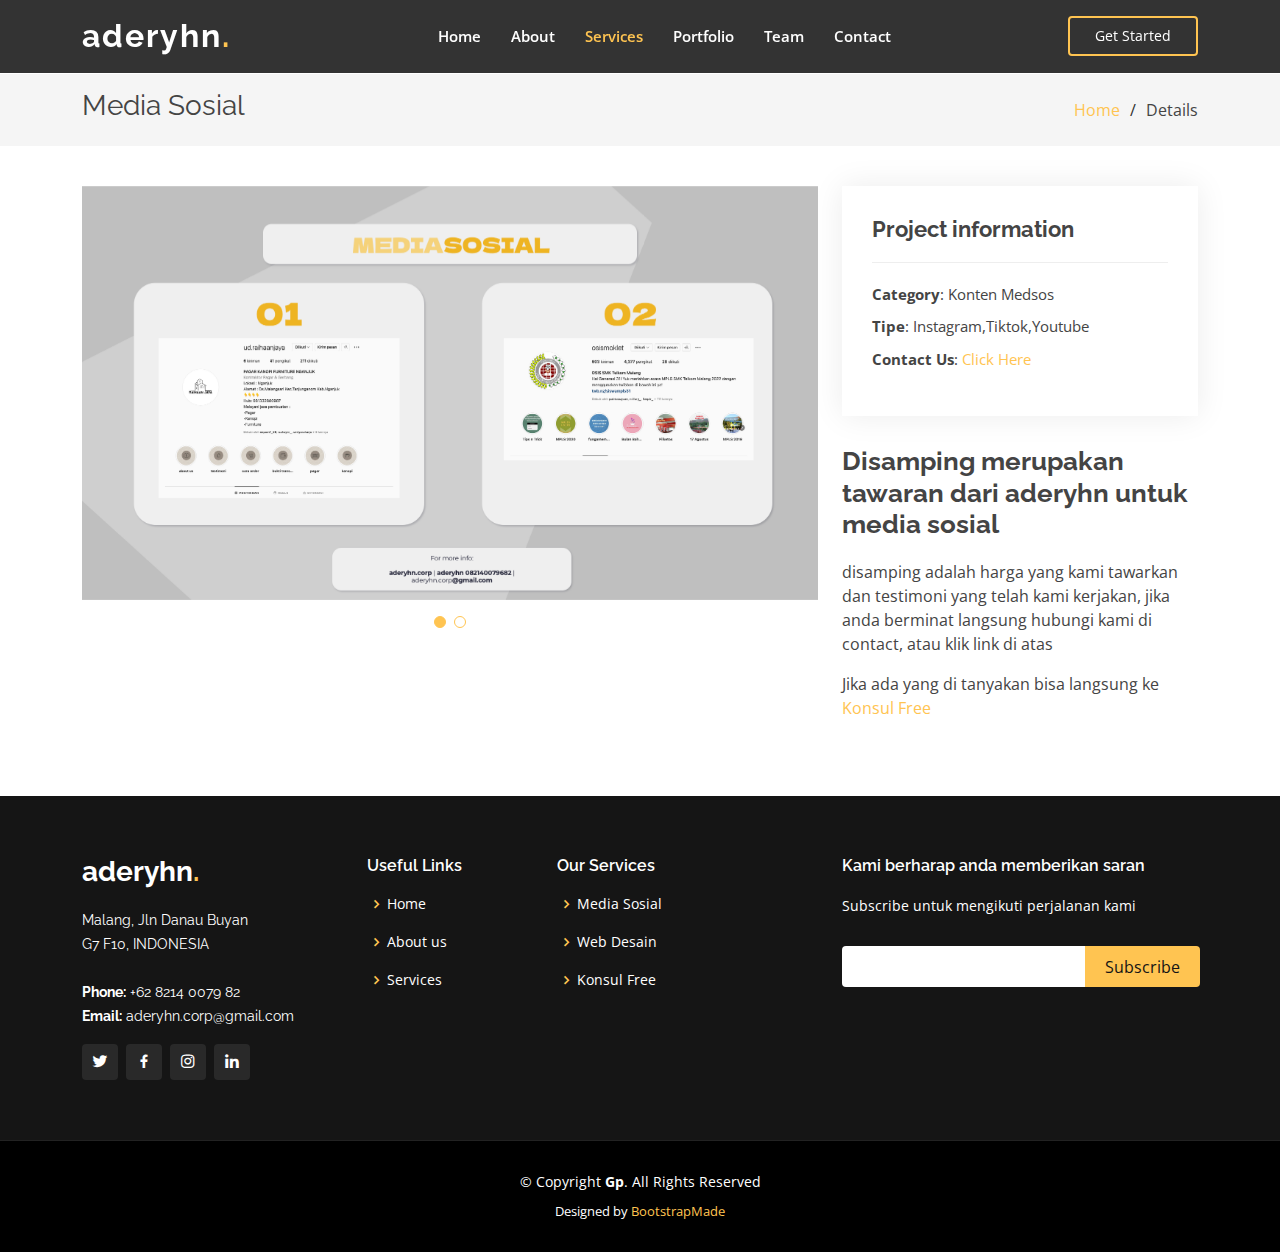
<file: mediasosial.html>
<!DOCTYPE html>
<html lang="en">

<head>
  <meta charset="utf-8">
  <meta content="width=device-width, initial-scale=1.0" name="viewport">

  <title>Service</title>
  <meta content="" name="description">
  <meta content="" name="keywords">

  <!-- Favicons -->
  <link href="assets/img/favicon.png" rel="icon">
  <link href="assets/img/apple-touch-icon.png" rel="apple-touch-icon">

  <!-- Google Fonts -->
  <link href="https://fonts.googleapis.com/css?family=Open+Sans:300,300i,400,400i,600,600i,700,700i|Raleway:300,300i,400,400i,500,500i,600,600i,700,700i|Poppins:300,300i,400,400i,500,500i,600,600i,700,700i" rel="stylesheet">

  <!-- Vendor CSS Files -->
  <link href="assets/vendor/aos/aos.css" rel="stylesheet">
  <link href="assets/vendor/bootstrap/css/bootstrap.min.css" rel="stylesheet">
  <link href="assets/vendor/bootstrap-icons/bootstrap-icons.css" rel="stylesheet">
  <link href="assets/vendor/boxicons/css/boxicons.min.css" rel="stylesheet">
  <link href="assets/vendor/glightbox/css/glightbox.min.css" rel="stylesheet">
  <link href="assets/vendor/remixicon/remixicon.css" rel="stylesheet">
  <link href="assets/vendor/swiper/swiper-bundle.min.css" rel="stylesheet">

  <!-- Template Main CSS File -->
  <link href="assets/css/style.css" rel="stylesheet">

  <!-- =======================================================
  * Template Name: Gp - v4.10.0
  * Template URL: https://bootstrapmade.com/gp-free-multipurpose-html-bootstrap-template/
  * Author: BootstrapMade.com
  * License: https://bootstrapmade.com/license/
  ======================================================== -->
</head>

<body>

  <!-- ======= Header ======= -->
  <header id="header" class="fixed-top header-inner-pages">
    <div class="container d-flex align-items-center justify-content-lg-between">

      <h1 class="logo me-auto me-lg-0"><a href="index.html">aderyhn<span>.</span></a></h1>
      <!-- Uncomment below if you prefer to use an image logo -->
      <!-- <a href="index.html" class="logo me-auto me-lg-0"><img src="assets/img/logo.png" alt="" class="img-fluid"></a>-->

      <nav id="navbar" class="navbar order-last order-lg-0">
        <ul>
          <li><a class="nav-link scrollto " href="index.html">Home</a></li>
          <li><a class="nav-link scrollto" href="index.html#about">About</a></li>
          <li><a class="nav-link scrollto active" href="index.html#services">Services</a></li>
          <li><a class="nav-link scrollto" href="index.html#portfolio">Portfolio</a></li>
          <li><a class="nav-link scrollto" href="index.html#team">Team</a></li>
          <li><a class="nav-link scrollto" href="index.html#contact">Contact</a></li>
        </ul>
        <i class="bi bi-list mobile-nav-toggle"></i>
      </nav><!-- .navbar -->

      <a href="index.html" class="get-started-btn scrollto">Get Started</a>

    </div>
  </header><!-- End Header -->

  <main id="main">

    <!-- ======= Breadcrumbs ======= -->
    <section id="breadcrumbs" class="breadcrumbs">
      <div class="container">

        <div class="d-flex justify-content-between align-items-center">
          <h2>Media Sosial</h2>
          <ol>
            <li><a href="index.html">Home</a></li>
            <li>Details</li>
          </ol>
        </div>

      </div>
    </section><!-- End Breadcrumbs -->

    <!-- ======= Portfolio Details Section ======= -->
    <section id="portfolio-details" class="portfolio-details">
      <div class="container">

        <div class="row gy-4">

          <div class="col-lg-8">
            <div class="portfolio-details-slider swiper">
              <div class="swiper-wrapper align-items-center">

                <div class="swiper-slide">
                  <img src="assets/img/portfolio/servis-medsos1.PNG" alt="">
                </div>

                <div class="swiper-slide">
                  <img src="assets/img/portfolio/servis-medsos2.PNG" alt="">
                </div>

              </div>
              <div class="swiper-pagination"></div>
            </div>
          </div>

          <div class="col-lg-4">
            <div class="portfolio-info">
              <h3>Project information</h3>
              <ul>
                <li><strong>Category</strong>: Konten Medsos</li>
                <li><strong>Tipe</strong>: Instagram,Tiktok,Youtube</li>
                <li><strong>Contact Us</strong>: <a href="index.html#contact"> Click Here</a></li>
              </ul>
            </div>
            <div class="portfolio-description">
              <h2>Disamping merupakan tawaran dari aderyhn untuk media sosial</h2>
              <p>
                disamping adalah harga yang kami tawarkan dan testimoni yang telah kami kerjakan, jika anda berminat langsung hubungi kami di contact, atau klik link di atas
              </p>
              <p>
                Jika ada yang di tanyakan bisa langsung ke <a href="konsulfree.html">Konsul Free</a>
              </p>
            </div>
          </div>

        </div>

      </div>
    </section><!-- End Portfolio Details Section -->

  </main><!-- End #main -->

  <!-- ======= Footer ======= -->
  <footer id="footer">
    <div class="footer-top">
      <div class="container">
        <div class="row">

          <div class="col-lg-3 col-md-6">
            <div class="footer-info">
              <h3>aderyhn<span>.</span></h3>
              <p>
                Malang, Jln Danau Buyan <br>
                G7 F10, INDONESIA<br><br>
                <strong>Phone:</strong> +62 8214 0079 82<br>
                <strong>Email:</strong> aderyhn.corp@gmail.com<br>
              </p>
              <div class="social-links mt-3">
                <a href="https://twitter.com/ramonShitpost" class="twitter"><i class="bx bxl-twitter"></i></a>
                <a href="https://web.facebook.com/reyhanadea.reyhanadea" class="facebook"><i class="bx bxl-facebook"></i></a>
                <a href="https://www.instagram.com/aderyhn/" class="instagram"><i class="bx bxl-instagram"></i></a>
                <a href="https://www.linkedin.com/in/reyhan-ade/" class="linkedin"><i class="bx bxl-linkedin"></i></a>
              </div>
            </div>
          </div>

          <div class="col-lg-2 col-md-6 footer-links">
            <h4>Useful Links</h4>
            <ul>
              <li><i class="bx bx-chevron-right"></i> <a href="index.html#hero">Home</a></li>
              <li><i class="bx bx-chevron-right"></i> <a href="index.html#about">About us</a></li>
              <li><i class="bx bx-chevron-right"></i> <a href="index.html#services">Services</a></li>
            </ul>
          </div>

          <div class="col-lg-3 col-md-6 footer-links">
            <h4>Our Services</h4>
            <ul>
              <li><i class="bx bx-chevron-right"></i> <a href="mediasosial.html">Media Sosial</a></li>
              <li><i class="bx bx-chevron-right"></i> <a href="webdesain.html">Web Desain</a></li>
              <li><i class="bx bx-chevron-right"></i> <a href="konsulfree.html">Konsul Free</a></li>
            </ul>
          </div>

          <div class="col-lg-4 col-md-6 footer-newsletter">
            <h4>Kami berharap anda memberikan saran</h4>
            <p>Subscribe untuk mengikuti perjalanan kami</p>
            <form action="" method="post">
              <input type="email" name="email"><input type="submit" value="Subscribe">
            </form>

          </div>

        </div>
      </div>
    </div>

    <div class="container">
      <div class="copyright">
        &copy; Copyright <strong><span>Gp</span></strong>. All Rights Reserved
      </div>
      <div class="credits">
        <!-- All the links in the footer should remain intact. -->
        <!-- You can delete the links only if you purchased the pro version. -->
        <!-- Licensing information: https://bootstrapmade.com/license/ -->
        <!-- Purchase the pro version with working PHP/AJAX contact form: https://bootstrapmade.com/gp-free-multipurpose-html-bootstrap-template/ -->
        Designed by <a href="https://bootstrapmade.com/">BootstrapMade</a>
      </div>
    </div>
  </footer><!-- End Footer -->

  <div id="preloader"></div>
  <a href="#" class="back-to-top d-flex align-items-center justify-content-center"><i class="bi bi-arrow-up-short"></i></a>

  <!-- Vendor JS Files -->
  <script src="assets/vendor/purecounter/purecounter_vanilla.js"></script>
  <script src="assets/vendor/aos/aos.js"></script>
  <script src="assets/vendor/bootstrap/js/bootstrap.bundle.min.js"></script>
  <script src="assets/vendor/glightbox/js/glightbox.min.js"></script>
  <script src="assets/vendor/isotope-layout/isotope.pkgd.min.js"></script>
  <script src="assets/vendor/swiper/swiper-bundle.min.js"></script>
  <script src="assets/vendor/php-email-form/validate.js"></script>

  <!-- Template Main JS File -->
  <script src="assets/js/main.js"></script>

</body>

</html>
</file>
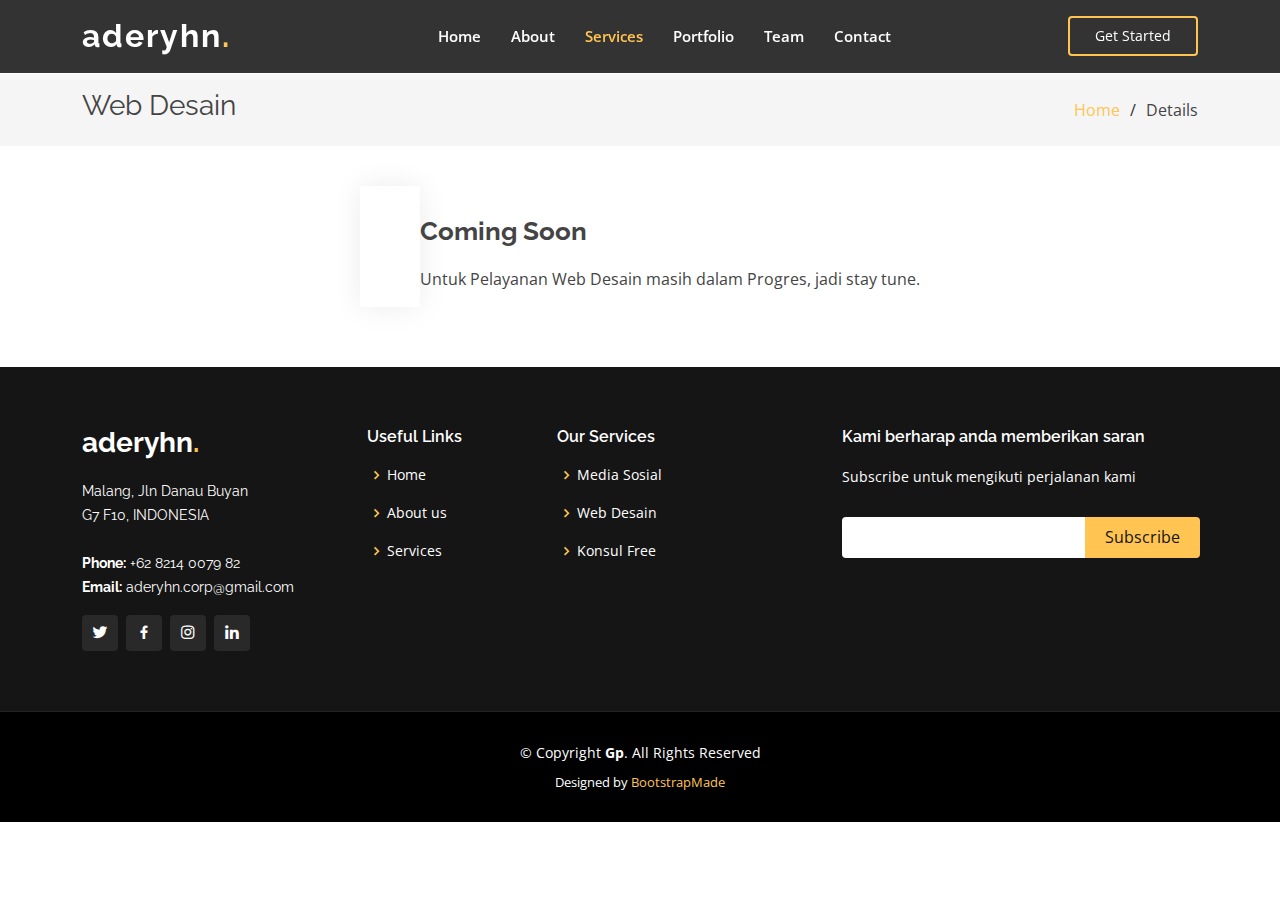
<file: webdesain.html>
<!DOCTYPE html>
<html lang="en">

<head>
  <meta charset="utf-8">
  <meta content="width=device-width, initial-scale=1.0" name="viewport">

  <title>Service</title>
  <meta content="" name="description">
  <meta content="" name="keywords">

  <!-- Favicons -->
  <link href="assets/img/favicon.png" rel="icon">
  <link href="assets/img/apple-touch-icon.png" rel="apple-touch-icon">

  <!-- Google Fonts -->
  <link href="https://fonts.googleapis.com/css?family=Open+Sans:300,300i,400,400i,600,600i,700,700i|Raleway:300,300i,400,400i,500,500i,600,600i,700,700i|Poppins:300,300i,400,400i,500,500i,600,600i,700,700i" rel="stylesheet">

  <!-- Vendor CSS Files -->
  <link href="assets/vendor/aos/aos.css" rel="stylesheet">
  <link href="assets/vendor/bootstrap/css/bootstrap.min.css" rel="stylesheet">
  <link href="assets/vendor/bootstrap-icons/bootstrap-icons.css" rel="stylesheet">
  <link href="assets/vendor/boxicons/css/boxicons.min.css" rel="stylesheet">
  <link href="assets/vendor/glightbox/css/glightbox.min.css" rel="stylesheet">
  <link href="assets/vendor/remixicon/remixicon.css" rel="stylesheet">
  <link href="assets/vendor/swiper/swiper-bundle.min.css" rel="stylesheet">

  <!-- Template Main CSS File -->
  <link href="assets/css/style.css" rel="stylesheet">

  <!-- =======================================================
  * Template Name: Gp - v4.10.0
  * Template URL: https://bootstrapmade.com/gp-free-multipurpose-html-bootstrap-template/
  * Author: BootstrapMade.com
  * License: https://bootstrapmade.com/license/
  ======================================================== -->
</head>

<body>

  <!-- ======= Header ======= -->
  <header id="header" class="fixed-top header-inner-pages">
    <div class="container d-flex align-items-center justify-content-lg-between">

      <h1 class="logo me-auto me-lg-0"><a href="index.html">aderyhn<span>.</span></a></h1>
      <!-- Uncomment below if you prefer to use an image logo -->
      <!-- <a href="index.html" class="logo me-auto me-lg-0"><img src="assets/img/logo.png" alt="" class="img-fluid"></a>-->

      <nav id="navbar" class="navbar order-last order-lg-0">
        <ul>
          <li><a class="nav-link scrollto " href="index.html">Home</a></li>
          <li><a class="nav-link scrollto" href="index.html#about">About</a></li>
          <li><a class="nav-link scrollto active" href="index.html#services">Services</a></li>
          <li><a class="nav-link scrollto" href="index.html#portfolio">Portfolio</a></li>
          <li><a class="nav-link scrollto" href="index.html#team">Team</a></li>
          <li><a class="nav-link scrollto" href="index.html#contact">Contact</a></li>
        </ul>
        <i class="bi bi-list mobile-nav-toggle"></i>
      </nav><!-- .navbar -->

      <a href="index.html" class="get-started-btn scrollto">Get Started</a>

    </div>
  </header><!-- End Header -->

  <main id="main">

    <!-- ======= Breadcrumbs ======= -->
    <section id="breadcrumbs" class="breadcrumbs">
      <div class="container">

        <div class="d-flex justify-content-between align-items-center">
          <h2>Web Desain</h2>
          <ol>
            <li><a href="index.html">Home</a></li>
            <li>Details</li>
          </ol>
        </div>

      </div>
    </section><!-- End Breadcrumbs -->

    <!-- ======= Portfolio Details Section ======= -->
    <section id="portfolio-details" class="portfolio-details">

          <div class="d-flex justify-content-center">
            <div class="portfolio-info">
            </div>
            <div class="portfolio-description">
              <h2>Coming Soon</h2>
              <p>
               Untuk Pelayanan Web Desain masih dalam Progres, jadi stay tune.
              </p>
            </div>
          </div>

        </div>

      </div>
    </section><!-- End Portfolio Details Section -->

  </main><!-- End #main -->

  <!-- ======= Footer ======= -->
  <footer id="footer">
    <div class="footer-top">
      <div class="container">
        <div class="row">

          <div class="col-lg-3 col-md-6">
            <div class="footer-info">
              <h3>aderyhn<span>.</span></h3>
              <p>
                Malang, Jln Danau Buyan <br>
                G7 F10, INDONESIA<br><br>
                <strong>Phone:</strong> +62 8214 0079 82<br>
                <strong>Email:</strong> aderyhn.corp@gmail.com<br>
              </p>
              <div class="social-links mt-3">
                <a href="https://twitter.com/ramonShitpost" class="twitter"><i class="bx bxl-twitter"></i></a>
                <a href="https://web.facebook.com/reyhanadea.reyhanadea" class="facebook"><i class="bx bxl-facebook"></i></a>
                <a href="https://www.instagram.com/aderyhn/" class="instagram"><i class="bx bxl-instagram"></i></a>
                <a href="https://www.linkedin.com/in/reyhan-ade/" class="linkedin"><i class="bx bxl-linkedin"></i></a>
              </div>
            </div>
          </div>

          <div class="col-lg-2 col-md-6 footer-links">
            <h4>Useful Links</h4>
            <ul>
              <li><i class="bx bx-chevron-right"></i> <a href="index.html#hero">Home</a></li>
              <li><i class="bx bx-chevron-right"></i> <a href="index.html#about">About us</a></li>
              <li><i class="bx bx-chevron-right"></i> <a href="index.html#services">Services</a></li>
            </ul>
          </div>

          <div class="col-lg-3 col-md-6 footer-links">
            <h4>Our Services</h4>
            <ul>
              <li><i class="bx bx-chevron-right"></i> <a href="mediasosial.html">Media Sosial</a></li>
              <li><i class="bx bx-chevron-right"></i> <a href="webdesain.html">Web Desain</a></li>
              <li><i class="bx bx-chevron-right"></i> <a href="konsulfree.html">Konsul Free</a></li>
            </ul>
          </div>

          <div class="col-lg-4 col-md-6 footer-newsletter">
            <h4>Kami berharap anda memberikan saran</h4>
            <p>Subscribe untuk mengikuti perjalanan kami</p>
            <form action="" method="post">
              <input type="email" name="email"><input type="submit" value="Subscribe">
            </form>

          </div>

        </div>
      </div>
    </div>

    <div class="container">
      <div class="copyright">
        &copy; Copyright <strong><span>Gp</span></strong>. All Rights Reserved
      </div>
      <div class="credits">
        <!-- All the links in the footer should remain intact. -->
        <!-- You can delete the links only if you purchased the pro version. -->
        <!-- Licensing information: https://bootstrapmade.com/license/ -->
        <!-- Purchase the pro version with working PHP/AJAX contact form: https://bootstrapmade.com/gp-free-multipurpose-html-bootstrap-template/ -->
        Designed by <a href="https://bootstrapmade.com/">BootstrapMade</a>
      </div>
    </div>
  </footer><!-- End Footer -->

  <div id="preloader"></div>
  <a href="#" class="back-to-top d-flex align-items-center justify-content-center"><i class="bi bi-arrow-up-short"></i></a>

  <!-- Vendor JS Files -->
  <script src="assets/vendor/purecounter/purecounter_vanilla.js"></script>
  <script src="assets/vendor/aos/aos.js"></script>
  <script src="assets/vendor/bootstrap/js/bootstrap.bundle.min.js"></script>
  <script src="assets/vendor/glightbox/js/glightbox.min.js"></script>
  <script src="assets/vendor/isotope-layout/isotope.pkgd.min.js"></script>
  <script src="assets/vendor/swiper/swiper-bundle.min.js"></script>
  <script src="assets/vendor/php-email-form/validate.js"></script>

  <!-- Template Main JS File -->
  <script src="assets/js/main.js"></script>

</body>

</html>
</file>
<file: assets/css/style.css>
/**
* Template Name: Gp - v4.10.0
* Template URL: https://bootstrapmade.com/gp-free-multipurpose-html-bootstrap-template/
* Author: BootstrapMade.com
* License: https://bootstrapmade.com/license/
*/

/*--------------------------------------------------------------
# General
--------------------------------------------------------------*/
body {
  font-family: "Open Sans", sans-serif;
  color: #444444;
}

a {
  color: #ffc451;
  text-decoration: none;
}

a:hover {
  color: #ffd584;
  text-decoration: none;
}

h1,
h2,
h3,
h4,
h5,
h6 {
  font-family: "Raleway", sans-serif;
}

/*--------------------------------------------------------------
# Back to top button
--------------------------------------------------------------*/
.back-to-top {
  position: fixed;
  visibility: hidden;
  opacity: 0;
  right: 15px;
  bottom: 15px;
  z-index: 996;
  background: #ffc451;
  width: 40px;
  height: 40px;
  border-radius: 4px;
  transition: all 0.4s;
}

.back-to-top i {
  font-size: 28px;
  color: #151515;
  line-height: 0;
}

.back-to-top:hover {
  background: #151515;
}

.back-to-top:hover i {
  color: #ffc451;
}

.back-to-top.active {
  visibility: visible;
  opacity: 1;
}

/*--------------------------------------------------------------
# Preloader
--------------------------------------------------------------*/
#preloader {
  position: fixed;
  top: 0;
  left: 0;
  right: 0;
  bottom: 0;
  z-index: 9999;
  overflow: hidden;
  background: #151515;
}

#preloader:before {
  content: "";
  position: fixed;
  top: calc(50% - 0px);
  left: calc(50% - 30px);
  border: 6px solid #ffc451;
  border-top-color: #151515;
  border-bottom-color: #151515;
  border-radius: 50%;
  width: 60px;
  height: 60px;
  -webkit-animation: animate-preloader 1s linear infinite;
  animation: animate-preloader 1s linear infinite;
}

@-webkit-keyframes animate-preloader {
  0% {
    transform: rotate(0deg);
  }

  100% {
    transform: rotate(360deg);
  }
}

@keyframes animate-preloader {
  0% {
    transform: rotate(0deg);
  }

  100% {
    transform: rotate(360deg);
  }
}

/*--------------------------------------------------------------
# Disable aos animation delay on mobile devices
--------------------------------------------------------------*/
@media screen and (max-width: 768px) {
  [data-aos-delay] {
    transition-delay: 0 !important;
  }
}

/*--------------------------------------------------------------
# Header
--------------------------------------------------------------*/
#header {
  transition: all 0.5s;
  z-index: 997;
  padding: 15px 0;
}

#header.header-scrolled,
#header.header-inner-pages {
  background: rgba(0, 0, 0, 0.8);
}

#header .logo {
  font-size: 32px;
  margin: 0;
  padding: 0;
  line-height: 1;
  font-weight: 700;
  letter-spacing: 2px;
  text-transform: lowercase;
}

#header .logo a {
  color: #fff;
}

#header .logo a span {
  color: #ffc451;
}

#header .logo img {
  max-height: 40px;
}

/*--------------------------------------------------------------
#  Get Startet Button
--------------------------------------------------------------*/
.get-started-btn {
  color: #fff;
  border-radius: 4px;
  padding: 7px 25px 8px 25px;
  white-space: nowrap;
  transition: 0.3s;
  font-size: 14px;
  display: inline-block;
  border: 2px solid #ffc451;
}

.get-started-btn:hover {
  background: #ffbb38;
  color: #343a40;
}

@media (max-width: 992px) {
  .get-started-btn {
    padding: 7px 20px 8px 20px;
    margin-right: 15px;
  }
}

/*--------------------------------------------------------------
# Navigation Menu
--------------------------------------------------------------*/
/**
* Desktop Navigation 
*/
.navbar {
  padding: 0;
}

.navbar ul {
  margin: 0;
  padding: 0;
  display: flex;
  list-style: none;
  align-items: center;
}

.navbar li {
  position: relative;
}

.navbar a,
.navbar a:focus {
  display: flex;
  align-items: center;
  justify-content: space-between;
  padding: 10px 0 10px 30px;
  font-size: 15px;
  font-weight: 600;
  color: #fff;
  white-space: nowrap;
  transition: 0.3s;
}

.navbar a i,
.navbar a:focus i {
  font-size: 12px;
  line-height: 0;
  margin-left: 5px;
}

.navbar a:hover,
.navbar .active,
.navbar .active:focus,
.navbar li:hover>a {
  color: #ffc451;
}

.navbar .dropdown ul {
  display: block;
  position: absolute;
  left: 14px;
  top: calc(100% + 30px);
  margin: 0;
  padding: 10px 0;
  z-index: 99;
  opacity: 0;
  visibility: hidden;
  background: #fff;
  box-shadow: 0px 0px 30px rgba(127, 137, 161, 0.25);
  transition: 0.3s;
}

.navbar .dropdown ul li {
  min-width: 200px;
}

.navbar .dropdown ul a {
  padding: 10px 20px;
  font-size: 14px;
  text-transform: none;
  color: #151515;
  font-weight: 400;
}

.navbar .dropdown ul a i {
  font-size: 12px;
}

.navbar .dropdown ul a:hover,
.navbar .dropdown ul .active:hover,
.navbar .dropdown ul li:hover>a {
  background-color: #ffc451;
}

.navbar .dropdown:hover>ul {
  opacity: 1;
  top: 100%;
  visibility: visible;
}

.navbar .dropdown .dropdown ul {
  top: 0;
  left: calc(100% - 30px);
  visibility: hidden;
}

.navbar .dropdown .dropdown:hover>ul {
  opacity: 1;
  top: 0;
  left: 100%;
  visibility: visible;
}

@media (max-width: 1366px) {
  .navbar .dropdown .dropdown ul {
    left: -90%;
  }

  .navbar .dropdown .dropdown:hover>ul {
    left: -100%;
  }
}

/**
* Mobile Navigation 
*/
.mobile-nav-toggle {
  color: #fff;
  font-size: 28px;
  cursor: pointer;
  display: none;
  line-height: 0;
  transition: 0.5s;
}

@media (max-width: 991px) {
  .mobile-nav-toggle {
    display: block;
  }

  .navbar ul {
    display: none;
  }
}

.navbar-mobile {
  position: fixed;
  overflow: hidden;
  top: 0;
  right: 0;
  left: 0;
  bottom: 0;
  background: rgba(0, 0, 0, 0.9);
  transition: 0.3s;
  z-index: 999;
}

.navbar-mobile .mobile-nav-toggle {
  position: absolute;
  top: 15px;
  right: 15px;
}

.navbar-mobile ul {
  display: block;
  position: absolute;
  top: 55px;
  right: 15px;
  bottom: 15px;
  left: 15px;
  padding: 10px 0;
  background-color: #fff;
  overflow-y: auto;
  transition: 0.3s;
}

.navbar-mobile a,
.navbar-mobile a:focus {
  padding: 10px 20px;
  font-size: 15px;
  color: #151515;
}

.navbar-mobile a:hover,
.navbar-mobile .active,
.navbar-mobile li:hover>a {
  color: #151515;
  background-color: #ffc451;
}

.navbar-mobile .getstarted,
.navbar-mobile .getstarted:focus {
  margin: 15px;
}

.navbar-mobile .dropdown ul {
  position: static;
  display: none;
  margin: 10px 20px;
  padding: 10px 0;
  z-index: 99;
  opacity: 1;
  visibility: visible;
  background: #fff;
  box-shadow: 0px 0px 30px rgba(127, 137, 161, 0.25);
}

.navbar-mobile .dropdown ul li {
  min-width: 200px;
}

.navbar-mobile .dropdown ul a {
  padding: 10px 20px;
  color: #151515;
}

.navbar-mobile .dropdown ul a i {
  font-size: 12px;
}

.navbar-mobile .dropdown ul a:hover,
.navbar-mobile .dropdown ul .active:hover,
.navbar-mobile .dropdown ul li:hover>a {
  background-color: #ffc451;
}

.navbar-mobile .dropdown>.dropdown-active {
  display: block;
}

/*--------------------------------------------------------------
# Hero Section
--------------------------------------------------------------*/
#hero {
  width: 100%;
  height: 100vh;
  background: url("../img/home\ 1.jpg") top center;
  background-size: cover;
  position: relative;
}

#hero:before {
  content: "";
  background: rgba(0, 0, 0, 0.6);
  position: absolute;
  bottom: 0;
  top: 0;
  left: 0;
  right: 0;
}

#hero .container {
  position: relative;
  padding-top: 74px;
  text-align: center;
}

#hero h1 {
  margin: 0;
  font-size: 70px;
  font-weight: 800;
  line-height: 56px;
  color: #fff;
  font-family: "Poppins", sans-serif;
}

#hero h1 span {
  color: #ffc451;
}

#hero h2 {
  color: rgba(255, 255, 255, 0.9);
  margin: 10px 0 0 0;
  font-size: 23px;
}

#hero .icon-box {
  padding: 30px 20px;
  transition: ease-in-out 0.3s;
  border: 1px solid rgba(255, 255, 255, 0.3);
  height: 100%;
  text-align: center;
}

#hero .icon-box i {
  font-size: 32px;
  line-height: 1;
  color: #ffc451;
}

#hero .icon-box h3 {
  font-weight: 700;
  margin: 10px 0 0 0;
  padding: 0;
  line-height: 1;
  font-size: 20px;
  line-height: 26px;
}

#hero .icon-box h3 a {
  color: #fff;
  transition: ease-in-out 0.3s;
}

#hero .icon-box h3 a:hover {
  color: #ffc451;
}

#hero .icon-box:hover {
  border-color: #ffc451;
}

@media (min-width: 1024px) {
  #hero {
    background-attachment: fixed;
  }
}

@media (max-width: 768px) {
  #hero {
    height: auto;
  }

  #hero h1 {
    font-size: 28px;
    line-height: 36px;
  }

  #hero h2 {
    font-size: 20px;
    line-height: 24px;
  }
}

/*--------------------------------------------------------------
# Sections General
--------------------------------------------------------------*/
section {
  padding: 60px 0;
  overflow: hidden;
}

.section-title {
  padding-bottom: 40px;
}

.section-title h2 {
  font-size: 14px;
  font-weight: 500;
  padding: 0;
  line-height: 1px;
  margin: 0 0 5px 0;
  letter-spacing: 2px;
  text-transform: uppercase;
  color: #aaaaaa;
  font-family: "Poppins", sans-serif;
}

.section-title h2::after {
  content: "";
  width: 120px;
  height: 1px;
  display: inline-block;
  background: #ffde9e;
  margin: 4px 10px;
}

.section-title p {
  margin: 0;
  margin: 0;
  font-size: 36px;
  font-weight: 700;
  text-transform: uppercase;
  font-family: "Poppins", sans-serif;
  color: #151515;
}

/*--------------------------------------------------------------
# About
--------------------------------------------------------------*/
.about .content h3 {
  font-weight: 700;
  font-size: 28px;
  font-family: "Poppins", sans-serif;
}

.about .content ul {
  list-style: none;
  padding: 0;
}

.about .content ul li {
  padding: 0 0 8px 26px;
  position: relative;
}

.about .content ul i {
  position: absolute;
  font-size: 20px;
  left: 0;
  top: -3px;
  color: #ffc451;
}

.about .content p:last-child {
  margin-bottom: 0;
}

/*--------------------------------------------------------------
# Clients
--------------------------------------------------------------*/
.clients {
  padding-top: 20px;
}

.clients .swiper-slide img {
  opacity: 0.5;
  transition: 0.3s;
  filter: grayscale(100);
}

.clients .swiper-slide img:hover {
  filter: none;
  opacity: 1;
}

.clients .swiper-pagination {
  margin-top: 20px;
  position: relative;
}

.clients .swiper-pagination .swiper-pagination-bullet {
  width: 12px;
  height: 12px;
  background-color: #fff;
  opacity: 1;
  background-color: #ddd;
}

.clients .swiper-pagination .swiper-pagination-bullet-active {
  background-color: #ffc451;
}

/*--------------------------------------------------------------
# Features
--------------------------------------------------------------*/
.features {
  padding-top: 20px;
}

.features .icon-box {
  padding-left: 15px;
}

.features .icon-box h4 {
  font-size: 20px;
  font-weight: 700;
  margin: 5px 0 10px 60px;
}

.features .icon-box i {
  font-size: 48px;
  float: left;
  color: #ffc451;
}

.features .icon-box p {
  font-size: 15px;
  color: #848484;
  margin-left: 60px;
}

.features .image {
  background-position: center center;
  background-repeat: no-repeat;
  background-size: cover;
  min-height: 400px;
}

/*--------------------------------------------------------------
# Services
--------------------------------------------------------------*/
.services .icon-box {
  text-align: center;
  border: 1px solid #ebebeb;
  padding: 80px 20px;
  transition: all ease-in-out 0.3s;
  background: #fff;
}

.services .icon-box .icon {
  margin: 0 auto;
  width: 64px;
  height: 64px;
  background: #ffc451;
  border-radius: 4px;
  display: flex;
  align-items: center;
  justify-content: center;
  margin-bottom: 20px;
  transition: 0.3s;
}

.services .icon-box .icon i {
  color: #151515;
  font-size: 28px;
  transition: ease-in-out 0.3s;
}

.services .icon-box h4 {
  font-weight: 700;
  margin-bottom: 15px;
  font-size: 24px;
}

.services .icon-box h4 a {
  color: #151515;
  transition: ease-in-out 0.3s;
}

.services .icon-box h4 a:hover {
  color: #ffc451;
}

.services .icon-box p {
  line-height: 24px;
  font-size: 14px;
  margin-bottom: 0;
}

.services .icon-box:hover {
  border-color: #fff;
  box-shadow: 0px 0 25px 0 rgba(0, 0, 0, 0.1);
  transform: translateY(-10px);
}

/*--------------------------------------------------------------
# Cta
--------------------------------------------------------------*/
.cta {
  background: linear-gradient(rgba(2, 2, 2, 0.5), rgba(0, 0, 0, 0.5)), url("../img/cta.JPG") fixed center center;
  background-size: cover;
  padding: 60px 0;
}

.cta h3 {
  color: #fff;
  font-size: 36px;
  font-weight: 700;
}

.cta a {
  color: #ffd000;
}

.cta p {
  color: #fff;
}

.cta .cta-btn {
  font-family: "Raleway", sans-serif;
  font-weight: 600;
  font-size: 35px;
  letter-spacing: 1px;
  display: inline-block;
  padding: 8px 28px;
  border-radius: 4px;
  transition: 0.5s;
  margin-top: 10px;
  border: 2px solid #fff;
  color: #fff;
}

.cta .cta-btn:hover {
  background: #ffc451;
  border-color: #ffc451;
  color: #151515;
}

/*--------------------------------------------------------------
# Portfolio
--------------------------------------------------------------*/
.portfolio .portfolio-item {
  margin-bottom: 30px;
}

.portfolio #portfolio-flters {
  padding: 0;
  margin: 0 auto 20px auto;
  list-style: none;
  text-align: center;
}

.portfolio #portfolio-flters li {
  cursor: pointer;
  display: inline-block;
  padding: 8px 15px 10px 15px;
  font-size: 14px;
  font-weight: 600;
  line-height: 1;
  text-transform: uppercase;
  color: #444444;
  margin-bottom: 5px;
  transition: all 0.3s ease-in-out;
  border-radius: 3px;
}

.portfolio #portfolio-flters li:hover,
.portfolio #portfolio-flters li.filter-active {
  color: #151515;
  background: #ffc451;
}

.portfolio #portfolio-flters li:last-child {
  margin-right: 0;
}

.portfolio .portfolio-wrap {
  transition: 0.3s;
  position: relative;
  overflow: hidden;
  z-index: 1;
  background: rgba(21, 21, 21, 0.6);
}

.portfolio .portfolio-wrap::before {
  content: "";
  background: rgba(21, 21, 21, 0.6);
  position: absolute;
  left: 0;
  right: 0;
  top: 0;
  bottom: 0;
  transition: all ease-in-out 0.3s;
  z-index: 2;
  opacity: 0;
}

.portfolio .portfolio-wrap img {
  transition: all ease-in-out 0.3s;
}

.portfolio .portfolio-wrap .portfolio-info {
  opacity: 0;
  position: absolute;
  top: 0;
  left: 0;
  right: 0;
  bottom: 0;
  z-index: 3;
  transition: all ease-in-out 0.3s;
  display: flex;
  flex-direction: column;
  justify-content: flex-end;
  align-items: flex-start;
  padding: 20px;
}

.portfolio .portfolio-wrap .portfolio-info h4 {
  font-size: 20px;
  color: #fff;
  font-weight: 600;
}

.portfolio .portfolio-wrap .portfolio-info p {
  color: rgba(255, 255, 255, 0.7);
  font-size: 14px;
  text-transform: uppercase;
  padding: 0;
  margin: 0;
  font-style: italic;
}

.portfolio .portfolio-wrap .portfolio-links {
  text-align: center;
  z-index: 4;
}

.portfolio .portfolio-wrap .portfolio-links a {
  color: #fff;
  margin: 0 5px 0 0;
  font-size: 28px;
  display: inline-block;
  transition: 0.3s;
}

.portfolio .portfolio-wrap .portfolio-links a:hover {
  color: #ffc451;
}

.portfolio .portfolio-wrap:hover::before {
  opacity: 1;
}

.portfolio .portfolio-wrap:hover img {
  transform: scale(1.2);
}

.portfolio .portfolio-wrap:hover .portfolio-info {
  opacity: 1;
}

/*--------------------------------------------------------------
# Portfolio Details
--------------------------------------------------------------*/
.portfolio-details {
  padding-top: 40px;
}

.portfolio-details .portfolio-details-slider img {
  width: 100%;
}

.portfolio-details .portfolio-details-slider .swiper-pagination {
  margin-top: 20px;
  position: relative;
}

.portfolio-details .portfolio-details-slider .swiper-pagination .swiper-pagination-bullet {
  width: 12px;
  height: 12px;
  background-color: #fff;
  opacity: 1;
  border: 1px solid #ffc451;
}

.portfolio-details .portfolio-details-slider .swiper-pagination .swiper-pagination-bullet-active {
  background-color: #ffc451;
}

.portfolio-details .portfolio-info {
  padding: 30px;
  box-shadow: 0px 0 30px rgba(21, 21, 21, 0.08);
}

.portfolio-details .portfolio-info h3 {
  font-size: 22px;
  font-weight: 700;
  margin-bottom: 20px;
  padding-bottom: 20px;
  border-bottom: 1px solid #eee;
}

.portfolio-details .portfolio-info ul {
  list-style: none;
  padding: 0;
  font-size: 15px;
}

.portfolio-details .portfolio-info ul li+li {
  margin-top: 10px;
}

.portfolio-details .portfolio-description {
  padding-top: 30px;
}

.portfolio-details .portfolio-description h2 {
  font-size: 26px;
  font-weight: 700;
  margin-bottom: 20px;
}

.portfolio-details .portfolio-description p {
  padding: 0;
}


/*--------------------------------------------------------------
# Service Details
--------------------------------------------------------------*/
.comment-box {
  top: 41%;
  left: 53%;
  position: absolute;
  transform: translate(-50%, -50%);
  width: 500px;
}
.comment-box h2 {
  font-size: 20px;
  margin-bottom: 15px;
  }
.comment-box input {
  width: 100%;
  height: 50px;
  padding: 0 20px;
  margin-bottom: 15px;
  border-radius: 5px;
  border: 1px solid #ffe600;
}
.comment-box input:focus {
  border: 1px solid #000;
  outline: 0;
}
.comment-box textarea {
  width: 100%;
  height: 150px;
  padding: 15 20px;
  margin-bottom: 10px;
  border-radius: 5px;
  border: 1px solid #ffe600;
}
.comment-box textarea:focus {
  border: 1px solid #000;
  outline: 0;
}
.comment-box button {
  border: 0;
  padding: 10px 30px;
  background: #ffbb38;
  font-size: 18px;
  border-radius: 5px;
  color: #fff;
}
.comment-box button:hover {
  background-color: #718a8e;
}

/*--------------------------------------------------------------
# Counts
--------------------------------------------------------------*/
.counts .content {
  padding: 30px 0;
}

.counts .content h3 {
  font-weight: 700;
  font-size: 34px;
  color: #151515;
}

.counts .content p {
  margin-bottom: 0;
}

.counts .content .count-box {
  padding: 20px 0;
  width: 100%;
}

.counts .content .count-box i {
  display: block;
  font-size: 36px;
  color: #ffc451;
  float: left;
}

.counts .content .count-box span {
  font-size: 36px;
  line-height: 30px;
  display: block;
  font-weight: 700;
  color: #151515;
  margin-left: 50px;
}

.counts .content .count-box p {
  padding: 15px 0 0 0;
  margin: 0 0 0 50px;
  font-family: "Raleway", sans-serif;
  font-size: 14px;
  color: #3b3b3b;
}

.counts .content .count-box a {
  font-weight: 600;
  display: block;
  margin-top: 20px;
  color: #3b3b3b;
  font-size: 15px;
  font-family: "Poppins", sans-serif;
  transition: ease-in-out 0.3s;
}

.counts .content .count-box a:hover {
  color: #626262;
}

.counts .image {
  background: url("../img/counts.JPG") center center no-repeat;
  background-size: cover;
  min-height: 400px;
}

@media (max-width: 991px) {
  .counts .image {
    text-align: center;
  }

  .counts .image img {
    max-width: 80%;
  }
}

@media (max-width: 667px) {
  .counts .image img {
    max-width: 100%;
  }
}

/*--------------------------------------------------------------
# Testimonials
--------------------------------------------------------------*/
.testimonials {
  padding: 80px 0;
  background: url("../img/testi-bg.jpg") no-repeat;
  background-position: center center;
  background-size: cover;
  position: relative;
}

.testimonials::before {
  content: "";
  position: absolute;
  left: 0;
  right: 0;
  top: 0;
  bottom: 0;
  background: rgba(0, 0, 0, 0.7);
}

.testimonials .section-header {
  margin-bottom: 40px;
}

.testimonials .testimonials-carousel,
.testimonials .testimonials-slider {
  overflow: hidden;
}

.testimonials .testimonial-item {
  text-align: center;
  color: #fff;
}

.testimonials .testimonial-item .testimonial-img {
  width: 100px;
  border-radius: 50%;
  border: 6px solid rgba(255, 255, 255, 0.15);
  margin: 0 auto;
}

.testimonials .testimonial-item h3 {
  font-size: 20px;
  font-weight: bold;
  margin: 10px 0 5px 0;
  color: #fff;
}

.testimonials .testimonial-item h4 {
  font-size: 14px;
  color: #ddd;
  margin: 0 0 15px 0;
}

.testimonials .testimonial-item .quote-icon-left,
.testimonials .testimonial-item .quote-icon-right {
  color: rgba(255, 255, 255, 0.6);
  font-size: 26px;
}

.testimonials .testimonial-item .quote-icon-left {
  display: inline-block;
  left: -5px;
  position: relative;
}

.testimonials .testimonial-item .quote-icon-right {
  display: inline-block;
  right: -5px;
  position: relative;
  top: 10px;
}

.testimonials .testimonial-item p {
  font-style: italic;
  margin: 0 auto 15px auto;
  color: #eee;
}

.testimonials .swiper-pagination {
  margin-top: 20px;
  position: relative;
}

.testimonials .swiper-pagination .swiper-pagination-bullet {
  width: 12px;
  height: 12px;
  background-color: rgba(255, 255, 255, 0.4);
  opacity: 0.5;
}

.testimonials .swiper-pagination .swiper-pagination-bullet-active {
  background-color: #ffc451;
  opacity: 1;
}

@media (min-width: 1024px) {
  .testimonials {
    background-attachment: fixed;
  }
}

@media (min-width: 992px) {
  .testimonials .testimonial-item p {
    width: 80%;
  }
}

/*--------------------------------------------------------------
# Team
--------------------------------------------------------------*/
.team {
  background: #fff;
  padding: 60px 0;
}

.team .member {
  margin-bottom: 20px;
  overflow: hidden;
  border-radius: 5px;
  background: #fff;
  box-shadow: 0px 2px 15px rgba(0, 0, 0, 0.1);
}

.team .member .member-img {
  position: relative;
  overflow: hidden;
}

.team .member .social {
  position: absolute;
  left: 0;
  bottom: 30px;
  right: 0;
  opacity: 0;
  transition: ease-in-out 0.3s;
  text-align: center;
}

.team .member .social a {
  transition: color 0.3s;
  color: #151515;
  margin: 0 3px;
  border-radius: 4px;
  width: 36px;
  height: 36px;
  background: rgba(255, 255, 255, 0.8);
  transition: ease-in-out 0.3s;
  color: #484848;
  display: inline-flex;
  justify-content: center;
  align-items: center;
}

.team .member .social a:hover {
  color: #151515;
  background: #ffc451;
}

.team .member .social i {
  font-size: 18px;
  line-height: 0;
}

.team .member .member-info {
  padding: 25px 15px;
}

.team .member .member-info h4 {
  font-weight: 700;
  margin-bottom: 5px;
  font-size: 18px;
  color: #151515;
}

.team .member .member-info span {
  display: block;
  font-size: 13px;
  font-weight: 400;
  color: #aaaaaa;
}

.team .member .member-info p {
  font-style: italic;
  font-size: 14px;
  line-height: 26px;
  color: #777777;
}

.team .member:hover .social {
  opacity: 1;
  bottom: 15px;
}

/*--------------------------------------------------------------
# Contact
--------------------------------------------------------------*/
.contact .info {
  width: 100%;
  background: #fff;
}

.contact .info i {
  font-size: 20px;
  background: #ffc451;
  color: #151515;
  float: left;
  width: 44px;
  height: 44px;
  display: flex;
  justify-content: center;
  align-items: center;
  border-radius: 4px;
  transition: all 0.3s ease-in-out;
}

.contact .info h4 {
  padding: 0 0 0 60px;
  font-size: 22px;
  font-weight: 600;
  margin-bottom: 5px;
  color: #151515;
}

.contact .info p {
  padding: 0 0 0 60px;
  margin-bottom: 0;
  font-size: 14px;
  color: #484848;
}

.contact .info .email,
.contact .info .phone {
  margin-top: 40px;
}

.contact .php-email-form {
  width: 100%;
  background: #fff;
}

.contact .php-email-form .form-group {
  padding-bottom: 8px;
}

.contact .php-email-form .error-message {
  display: none;
  color: #fff;
  background: #ed3c0d;
  text-align: left;
  padding: 15px;
  font-weight: 600;
}

.contact .php-email-form .error-message br+br {
  margin-top: 25px;
}

.contact .php-email-form .sent-message {
  display: none;
  color: #fff;
  background: #18d26e;
  text-align: center;
  padding: 15px;
  font-weight: 600;
}

.contact .php-email-form .loading {
  display: none;
  background: #fff;
  text-align: center;
  padding: 15px;
}

.contact .php-email-form .loading:before {
  content: "";
  display: inline-block;
  border-radius: 50%;
  width: 24px;
  height: 24px;
  margin: 0 10px -6px 0;
  border: 3px solid #18d26e;
  border-top-color: #eee;
  -webkit-animation: animate-loading 1s linear infinite;
  animation: animate-loading 1s linear infinite;
}

.contact .php-email-form input,
.contact .php-email-form textarea {
  border-radius: 0;
  box-shadow: none;
  font-size: 14px;
  border-radius: 4px;
}

.contact .php-email-form input:focus,
.contact .php-email-form textarea:focus {
  border-color: #ffc451;
}

.contact .php-email-form input {
  height: 44px;
}

.contact .php-email-form textarea {
  padding: 10px 12px;
}

.contact .php-email-form button[type=submit] {
  background: #ffc451;
  border: 0;
  padding: 10px 24px;
  color: #151515;
  transition: 0.4s;
  border-radius: 4px;
}

.contact .php-email-form button[type=submit]:hover {
  background: #ffcd6b;
}

@-webkit-keyframes animate-loading {
  0% {
    transform: rotate(0deg);
  }

  100% {
    transform: rotate(360deg);
  }
}

@keyframes animate-loading {
  0% {
    transform: rotate(0deg);
  }

  100% {
    transform: rotate(360deg);
  }
}

/*--------------------------------------------------------------
# Breadcrumbs
--------------------------------------------------------------*/
.breadcrumbs {
  padding: 15px 0;
  background: whitesmoke;
  min-height: 40px;
  margin-top: 74px;
}

.breadcrumbs h2 {
  font-size: 28px;
  font-weight: 400;
}

.breadcrumbs ol {
  display: flex;
  flex-wrap: wrap;
  list-style: none;
  padding: 0;
  margin: 0;
}

.breadcrumbs ol li+li {
  padding-left: 10px;
}

.breadcrumbs ol li+li::before {
  display: inline-block;
  padding-right: 10px;
  color: #2f2f2f;
  content: "/";
}

@media (max-width: 992px) {
  .breadcrumbs {
    margin-top: 68px;
  }

  .breadcrumbs .d-flex {
    display: block !important;
  }

  .breadcrumbs ol {
    display: block;
  }

  .breadcrumbs ol li {
    display: inline-block;
  }
}

/*--------------------------------------------------------------
# Footer
--------------------------------------------------------------*/
#footer {
  background: black;
  padding: 0 0 30px 0;
  color: #fff;
  font-size: 14px;
}

#footer .footer-top {
  background: #151515;
  border-bottom: 1px solid #222222;
  padding: 60px 0 30px 0;
}

#footer .footer-top .footer-info {
  margin-bottom: 30px;
}

#footer .footer-top .footer-info h3 {
  font-size: 28px;
  margin: 0 0 20px 0;
  padding: 2px 0 2px 0;
  line-height: 1;
  font-weight: 700;
  text-transform: lowercase;
}

#footer .footer-top .footer-info h3 span {
  color: #ffc451;
}

#footer .footer-top .footer-info p {
  font-size: 14px;
  line-height: 24px;
  margin-bottom: 0;
  font-family: "Raleway", sans-serif;
  color: #fff;
}

#footer .footer-top .social-links a {
  font-size: 18px;
  display: inline-block;
  background: #292929;
  color: #fff;
  line-height: 1;
  padding: 8px 0;
  margin-right: 4px;
  border-radius: 4px;
  text-align: center;
  width: 36px;
  height: 36px;
  transition: 0.3s;
}

#footer .footer-top .social-links a:hover {
  background: #ffc451;
  color: #151515;
  text-decoration: none;
}

#footer .footer-top h4 {
  font-size: 16px;
  font-weight: 600;
  color: #fff;
  position: relative;
  padding-bottom: 12px;
}

#footer .footer-top .footer-links {
  margin-bottom: 30px;
}

#footer .footer-top .footer-links ul {
  list-style: none;
  padding: 0;
  margin: 0;
}

#footer .footer-top .footer-links ul i {
  padding-right: 2px;
  color: #ffc451;
  font-size: 18px;
  line-height: 1;
}

#footer .footer-top .footer-links ul li {
  padding: 10px 0;
  display: flex;
  align-items: center;
}

#footer .footer-top .footer-links ul li:first-child {
  padding-top: 0;
}

#footer .footer-top .footer-links ul a {
  color: #fff;
  transition: 0.3s;
  display: inline-block;
  line-height: 1;
}

#footer .footer-top .footer-links ul a:hover {
  color: #ffc451;
}

#footer .footer-top .footer-newsletter form {
  margin-top: 30px;
  background: #fff;
  padding: 6px 10px;
  position: relative;
  border-radius: 4px;
}

#footer .footer-top .footer-newsletter form input[type=email] {
  border: 0;
  padding: 4px;
  width: calc(100% - 110px);
}

#footer .footer-top .footer-newsletter form input[type=submit] {
  position: absolute;
  top: 0;
  right: -2px;
  bottom: 0;
  border: 0;
  background: none;
  font-size: 16px;
  padding: 0 20px;
  background: #ffc451;
  color: #151515;
  transition: 0.3s;
  border-radius: 0 4px 4px 0;
}

#footer .footer-top .footer-newsletter form input[type=submit]:hover {
  background: #ffcd6b;
}

#footer .copyright {
  text-align: center;
  padding-top: 30px;
}

#footer .credits {
  padding-top: 10px;
  text-align: center;
  font-size: 13px;
  color: #fff;
}
</file>
